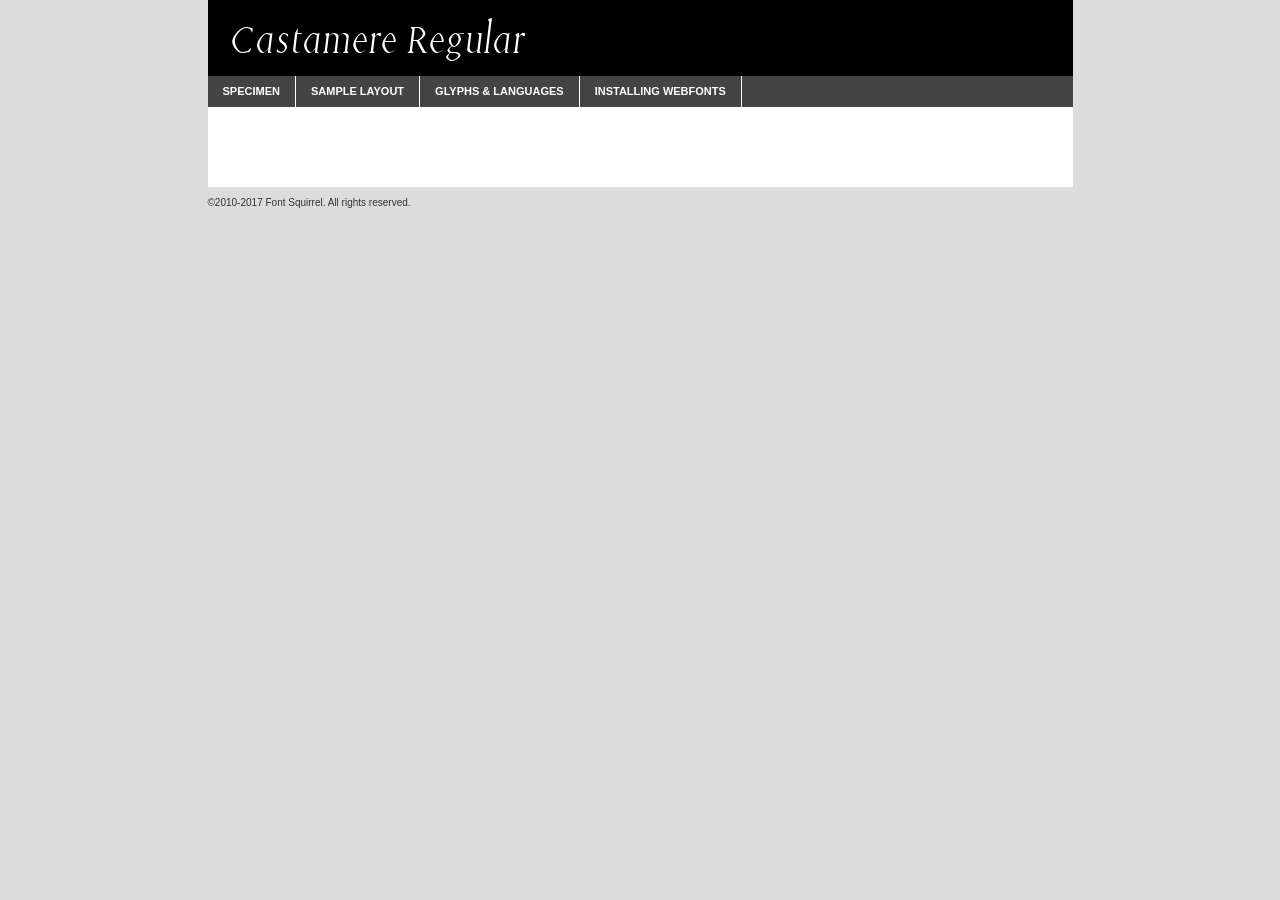
<file: fonts/castamere_regular-demo.html>
<!DOCTYPE html PUBLIC "-//W3C//DTD XHTML 1.0 Transitional//EN"
	"http://www.w3.org/TR/xhtml1/DTD/xhtml1-transitional.dtd">

<html xmlns="http://www.w3.org/1999/xhtml" xml:lang="en" lang="en">
<head>
	<meta http-equiv="Content-Type" content="text/html; charset=utf-8" />
	<script src="http://ajax.googleapis.com/ajax/libs/jquery/1.7.2/jquery.min.js" type="text/javascript" charset="utf-8"></script>
	<script type="text/javascript">
	(function($){$.fn.easyTabs=function(option){var param=jQuery.extend({fadeSpeed:"fast",defaultContent:1,activeClass:'active'},option);$(this).each(function(){var thisId="#"+this.id;if(param.defaultContent==''){param.defaultContent=1;}
	if(typeof param.defaultContent=="number")
	{var defaultTab=$(thisId+" .tabs li:eq("+(param.defaultContent-1)+") a").attr('href').substr(1);}else{var defaultTab=param.defaultContent;}
	$(thisId+" .tabs li a").each(function(){var tabToHide=$(this).attr('href').substr(1);$("#"+tabToHide).addClass('easytabs-tab-content');});hideAll();changeContent(defaultTab);function hideAll(){$(thisId+" .easytabs-tab-content").hide();}
	function changeContent(tabId){hideAll();$(thisId+" .tabs li").removeClass(param.activeClass);$(thisId+" .tabs li a[href=#"+tabId+"]").closest('li').addClass(param.activeClass);if(param.fadeSpeed!="none")
	{$(thisId+" #"+tabId).fadeIn(param.fadeSpeed);}else{$(thisId+" #"+tabId).show();}}
	$(thisId+" .tabs li").click(function(){var tabId=$(this).find('a').attr('href').substr(1);changeContent(tabId);return false;});});}})(jQuery);
	</script>
	<link rel="stylesheet" href="specimen_files/specimen_stylesheet.css" type="text/css" charset="utf-8" />
	<link rel="stylesheet" href="stylesheet.css" type="text/css" charset="utf-8" />

	<style type="text/css">
					body{
				font-family: 'castamereregular';
							}
		</style>

	<title>Castamere Regular Specimen</title>
	
	
	<script type="text/javascript" charset="utf-8">
		$(document).ready(function() {
			$('#container').easyTabs({defaultContent:1});
		});
	</script>
</head>

<body>
<div id="container">
	<div id="header">
		Castamere Regular	</div>
	<ul class="tabs">
		<li><a href="#specimen">Specimen</a></li>
		<li><a href="#layout">Sample Layout</a></li>
				<li><a href="#glyphs">Glyphs &amp; Languages</a></li>
		<li><a href="#installing">Installing Webfonts</a></li>
		
	</ul>
	
	<div id="main_content">

		
			<div id="specimen">
		
				<div class="section">
					<div class="grid12 firstcol">
						<div class="huge">AaBb</div>
					</div>
				</div>
		
				<div class="section">
					<div class="glyph_range">A&#x200B;B&#x200b;C&#x200b;D&#x200b;E&#x200b;F&#x200b;G&#x200b;H&#x200b;I&#x200b;J&#x200b;K&#x200b;L&#x200b;M&#x200b;N&#x200b;O&#x200b;P&#x200b;Q&#x200b;R&#x200b;S&#x200b;T&#x200b;U&#x200b;V&#x200b;W&#x200b;X&#x200b;Y&#x200b;Z&#x200b;a&#x200b;b&#x200b;c&#x200b;d&#x200b;e&#x200b;f&#x200b;g&#x200b;h&#x200b;i&#x200b;j&#x200b;k&#x200b;l&#x200b;m&#x200b;n&#x200b;o&#x200b;p&#x200b;q&#x200b;r&#x200b;s&#x200b;t&#x200b;u&#x200b;v&#x200b;w&#x200b;x&#x200b;y&#x200b;z&#x200b;1&#x200b;2&#x200b;3&#x200b;4&#x200b;5&#x200b;6&#x200b;7&#x200b;8&#x200b;9&#x200b;0&#x200b;&amp;&#x200b;.&#x200b;,&#x200b;?&#x200b;!&#x200b;&#64;&#x200b;(&#x200b;)&#x200b;#&#x200b;$&#x200b;%&#x200b;*&#x200b;+&#x200b;-&#x200b;=&#x200b;:&#x200b;;</div>
				</div>
				<div class="section">
					<div class="grid12 firstcol">
						<table class="sample_table">
							<tr><td>10</td><td class="size10">abcdefghijklmnopqrstuvwxyzABCDEFGHIJKLMNOPQRSTUVWXYZ0123456789abcdefghijklmnopqrstuvwxyzABCDEFGHIJKLMNOPQRSTUVWXYZ0123456789abcdefghijklmnopqrstuvwxyzABCDEFGHIJKLMNOPQRSTUVWXYZ</td></tr>
							<tr><td>11</td><td class="size11">abcdefghijklmnopqrstuvwxyzABCDEFGHIJKLMNOPQRSTUVWXYZ0123456789abcdefghijklmnopqrstuvwxyzABCDEFGHIJKLMNOPQRSTUVWXYZ0123456789abcdefghijklmnopqrstuvwxyzABCDEFGHIJKLMNOPQRSTUVWXYZ</td></tr>
							<tr><td>12</td><td class="size12">abcdefghijklmnopqrstuvwxyzABCDEFGHIJKLMNOPQRSTUVWXYZ0123456789abcdefghijklmnopqrstuvwxyzABCDEFGHIJKLMNOPQRSTUVWXYZ0123456789abcdefghijklmnopqrstuvwxyzABCDEFGHIJKLMNOPQRSTUVWXYZ</td></tr>
							<tr><td>13</td><td class="size13">abcdefghijklmnopqrstuvwxyzABCDEFGHIJKLMNOPQRSTUVWXYZ0123456789abcdefghijklmnopqrstuvwxyzABCDEFGHIJKLMNOPQRSTUVWXYZ0123456789abcdefghijklmnopqrstuvwxyzABCDEFGHIJKLMNOPQRSTUVWXYZ</td></tr>
							<tr><td>14</td><td class="size14">abcdefghijklmnopqrstuvwxyzABCDEFGHIJKLMNOPQRSTUVWXYZ0123456789abcdefghijklmnopqrstuvwxyzABCDEFGHIJKLMNOPQRSTUVWXYZ0123456789abcdefghijklmnopqrstuvwxyzABCDEFGHIJKLMNOPQRSTUVWXYZ</td></tr>
							<tr><td>16</td><td class="size16">abcdefghijklmnopqrstuvwxyzABCDEFGHIJKLMNOPQRSTUVWXYZ0123456789abcdefghijklmnopqrstuvwxyzABCDEFGHIJKLMNOPQRSTUVWXYZ</td></tr>
							<tr><td>18</td><td class="size18">abcdefghijklmnopqrstuvwxyzABCDEFGHIJKLMNOPQRSTUVWXYZ0123456789abcdefghijklmnopqrstuvwxyzABCDEFGHIJKLMNOPQRSTUVWXYZ</td></tr>
							<tr><td>20</td><td class="size20">abcdefghijklmnopqrstuvwxyzABCDEFGHIJKLMNOPQRSTUVWXYZ0123456789abcdefghijklmnopqrstuvwxyzABCDEFGHIJKLMNOPQRSTUVWXYZ</td></tr>
							<tr><td>24</td><td class="size24">abcdefghijklmnopqrstuvwxyzABCDEFGHIJKLMNOPQRSTUVWXYZ0123456789abcdefghijklmnopqrstuvwxyzABCDEFGHIJKLMNOPQRSTUVWXYZ</td></tr>
							<tr><td>30</td><td class="size30">abcdefghijklmnopqrstuvwxyzABCDEFGHIJKLMNOPQRSTUVWXYZ0123456789abcdefghijklmnopqrstuvwxyzABCDEFGHIJKLMNOPQRSTUVWXYZ</td></tr>
							<tr><td>36</td><td class="size36">abcdefghijklmnopqrstuvwxyzABCDEFGHIJKLMNOPQRSTUVWXYZ0123456789abcdefghijklmnopqrstuvwxyzABCDEFGHIJKLMNOPQRSTUVWXYZ</td></tr>
							<tr><td>48</td><td class="size48">abcdefghijklmnopqrstuvwxyzABCDEFGHIJKLMNOPQRSTUVWXYZ0123456789abcdefghijklmnopqrstuvwxyzABCDEFGHIJKLMNOPQRSTUVWXYZ</td></tr>
							<tr><td>60</td><td class="size60">abcdefghijklmnopqrstuvwxyzABCDEFGHIJKLMNOPQRSTUVWXYZ0123456789abcdefghijklmnopqrstuvwxyzABCDEFGHIJKLMNOPQRSTUVWXYZ</td></tr>
							<tr><td>72</td><td class="size72">abcdefghijklmnopqrstuvwxyzABCDEFGHIJKLMNOPQRSTUVWXYZ0123456789abcdefghijklmnopqrstuvwxyzABCDEFGHIJKLMNOPQRSTUVWXYZ</td></tr>
							<tr><td>90</td><td class="size90">abcdefghijklmnopqrstuvwxyzABCDEFGHIJKLMNOPQRSTUVWXYZ0123456789abcdefghijklmnopqrstuvwxyzABCDEFGHIJKLMNOPQRSTUVWXYZ</td></tr>
						</table>
				
					</div>
			
				</div>
		
		
		
								<div class="section" id="bodycomparison">


										<div id="xheight">
				<div class="fontbody">&#x25FC;&#x25FC;&#x25FC;&#x25FC;&#x25FC;&#x25FC;&#x25FC;&#x25FC;&#x25FC;&#x25FC;&#x25FC;&#x25FC;&#x25FC;&#x25FC;&#x25FC;&#x25FC;&#x25FC;&#x25FC;&#x25FC;&#x25FC;&#x25FC;&#x25FC;&#x25FC;&#x25FC;&#x25FC;&#x25FC;&#x25FC;&#x25FC;&#x25FC;&#x25FC;&#x25FC;&#x25FC;&#x25FC;&#x25FC;&#x25FC;&#x25FC;&#x25FC;&#x25FC;&#x25FC;&#x25FC;&#x25FC;&#x25FC;&#x25FC;&#x25FC;&#x25FC;&#x25FC;&#x25FC;&#x25FC;&#x25FC;&#x25FC;&#x25FC;&#x25FC;&#x25FC;&#x25FC;&#x25FC;&#x25FC;&#x25FC;&#x25FC;&#x25FC;&#x25FC;&#x25FC;&#x25FC;&#x25FC;&#x25FC;&#x25FC;&#x25FC;&#x25FC;&#x25FC;&#x25FC;&#x25FC;&#x25FC;&#x25FC;&#x25FC;&#x25FC;&#x25FC;&#x25FC;&#x25FC;&#x25FC;&#x25FC;&#x25FC;&#x25FC;&#x25FC;&#x25FC;&#x25FC;&#x25FC;&#x25FC;&#x25FC;&#x25FC;&#x25FC;&#x25FC;&#x25FC;&#x25FC;&#x25FC;&#x25FC;&#x25FC;&#x25FC;&#x25FC;&#x25FC;&#x25FC;body</div><div class="arialbody">body</div><div class="verdanabody">body</div><div class="georgiabody">body</div></div>
										<div class="fontbody" style="z-index:1">
											body<span>Castamere Regular</span>
										</div>
										<div class="arialbody" style="z-index:1">
											body<span>Arial</span>
										</div>
										<div class="verdanabody" style="z-index:1">
											body<span>Verdana</span>
										</div>
										<div class="georgiabody" style="z-index:1">
											body<span>Georgia</span>
										</div>



								</div>
		
		
				<div class="section psample psample_row1" id="">
					
					<div class="grid2 firstcol">
						<p class="size10"><span>10.</span>Aenean lacinia bibendum nulla sed consectetur. Fusce dapibus, tellus ac cursus commodo, tortor mauris condimentum nibh, ut fermentum massa justo sit amet risus. Nullam id dolor id nibh ultricies vehicula ut id elit. Cum sociis natoque penatibus et magnis dis parturient montes, nascetur ridiculus mus. Nulla vitae elit libero, a pharetra augue.</p>
			
					</div>
					<div class="grid3">
						<p class="size11"><span>11.</span>Aenean lacinia bibendum nulla sed consectetur. Fusce dapibus, tellus ac cursus commodo, tortor mauris condimentum nibh, ut fermentum massa justo sit amet risus. Nullam id dolor id nibh ultricies vehicula ut id elit. Cum sociis natoque penatibus et magnis dis parturient montes, nascetur ridiculus mus. Nulla vitae elit libero, a pharetra augue.</p>
			
					</div>
					<div class="grid3">
						<p class="size12"><span>12.</span>Aenean lacinia bibendum nulla sed consectetur. Fusce dapibus, tellus ac cursus commodo, tortor mauris condimentum nibh, ut fermentum massa justo sit amet risus. Nullam id dolor id nibh ultricies vehicula ut id elit. Cum sociis natoque penatibus et magnis dis parturient montes, nascetur ridiculus mus. Nulla vitae elit libero, a pharetra augue.</p>
			
					</div>
					<div class="grid4">
						<p class="size13"><span>13.</span>Aenean lacinia bibendum nulla sed consectetur. Fusce dapibus, tellus ac cursus commodo, tortor mauris condimentum nibh, ut fermentum massa justo sit amet risus. Nullam id dolor id nibh ultricies vehicula ut id elit. Cum sociis natoque penatibus et magnis dis parturient montes, nascetur ridiculus mus. Nulla vitae elit libero, a pharetra augue.</p>
			
					</div>
					<div class="white_blend"></div>
					
				</div>
				<div class="section psample psample_row2" id="">
					<div class="grid3 firstcol">
						<p class="size14"><span>14.</span>Aenean lacinia bibendum nulla sed consectetur. Fusce dapibus, tellus ac cursus commodo, tortor mauris condimentum nibh, ut fermentum massa justo sit amet risus. Nullam id dolor id nibh ultricies vehicula ut id elit. Cum sociis natoque penatibus et magnis dis parturient montes, nascetur ridiculus mus. Nulla vitae elit libero, a pharetra augue.</p>
			
					</div>
					<div class="grid4">
						<p class="size16"><span>16.</span>Aenean lacinia bibendum nulla sed consectetur. Fusce dapibus, tellus ac cursus commodo, tortor mauris condimentum nibh, ut fermentum massa justo sit amet risus. Nullam id dolor id nibh ultricies vehicula ut id elit. Cum sociis natoque penatibus et magnis dis parturient montes, nascetur ridiculus mus. Nulla vitae elit libero, a pharetra augue.</p>
			
					</div>
					<div class="grid5">
						<p class="size18"><span>18.</span>Aenean lacinia bibendum nulla sed consectetur. Fusce dapibus, tellus ac cursus commodo, tortor mauris condimentum nibh, ut fermentum massa justo sit amet risus. Nullam id dolor id nibh ultricies vehicula ut id elit. Cum sociis natoque penatibus et magnis dis parturient montes, nascetur ridiculus mus. Nulla vitae elit libero, a pharetra augue.</p>
			
					</div>

					<div class="white_blend"></div>

				</div>
				
				<div class="section psample psample_row3" id="">
					<div class="grid5 firstcol">
						<p class="size20"><span>20.</span>Aenean lacinia bibendum nulla sed consectetur. Fusce dapibus, tellus ac cursus commodo, tortor mauris condimentum nibh, ut fermentum massa justo sit amet risus. Nullam id dolor id nibh ultricies vehicula ut id elit. Cum sociis natoque penatibus et magnis dis parturient montes, nascetur ridiculus mus. Nulla vitae elit libero, a pharetra augue.</p>
					</div>
					<div class="grid7">
						<p class="size24"><span>24.</span>Aenean lacinia bibendum nulla sed consectetur. Fusce dapibus, tellus ac cursus commodo, tortor mauris condimentum nibh, ut fermentum massa justo sit amet risus. Nullam id dolor id nibh ultricies vehicula ut id elit. Cum sociis natoque penatibus et magnis dis parturient montes, nascetur ridiculus mus. Nulla vitae elit libero, a pharetra augue.</p>
					</div>
					
					<div class="white_blend"></div>
					
				</div>
				
				<div class="section psample psample_row4" id="">
					<div class="grid12 firstcol">
						<p class="size30"><span>30.</span>Aenean lacinia bibendum nulla sed consectetur. Fusce dapibus, tellus ac cursus commodo, tortor mauris condimentum nibh, ut fermentum massa justo sit amet risus. Nullam id dolor id nibh ultricies vehicula ut id elit. Cum sociis natoque penatibus et magnis dis parturient montes, nascetur ridiculus mus. Nulla vitae elit libero, a pharetra augue.</p>
					</div>
					<div class="white_blend"></div>
					
				</div>
				
				
				
				<div class="section psample psample_row1 fullreverse">
					<div class="grid2 firstcol">
						<p class="size10"><span>10.</span>Aenean lacinia bibendum nulla sed consectetur. Fusce dapibus, tellus ac cursus commodo, tortor mauris condimentum nibh, ut fermentum massa justo sit amet risus. Nullam id dolor id nibh ultricies vehicula ut id elit. Cum sociis natoque penatibus et magnis dis parturient montes, nascetur ridiculus mus. Nulla vitae elit libero, a pharetra augue.</p>
			
					</div>
					<div class="grid3">
						<p class="size11"><span>11.</span>Aenean lacinia bibendum nulla sed consectetur. Fusce dapibus, tellus ac cursus commodo, tortor mauris condimentum nibh, ut fermentum massa justo sit amet risus. Nullam id dolor id nibh ultricies vehicula ut id elit. Cum sociis natoque penatibus et magnis dis parturient montes, nascetur ridiculus mus. Nulla vitae elit libero, a pharetra augue.</p>
			
					</div>
					<div class="grid3">
						<p class="size12"><span>12.</span>Aenean lacinia bibendum nulla sed consectetur. Fusce dapibus, tellus ac cursus commodo, tortor mauris condimentum nibh, ut fermentum massa justo sit amet risus. Nullam id dolor id nibh ultricies vehicula ut id elit. Cum sociis natoque penatibus et magnis dis parturient montes, nascetur ridiculus mus. Nulla vitae elit libero, a pharetra augue.</p>
			
					</div>
					<div class="grid4">
						<p class="size13"><span>13.</span>Aenean lacinia bibendum nulla sed consectetur. Fusce dapibus, tellus ac cursus commodo, tortor mauris condimentum nibh, ut fermentum massa justo sit amet risus. Nullam id dolor id nibh ultricies vehicula ut id elit. Cum sociis natoque penatibus et magnis dis parturient montes, nascetur ridiculus mus. Nulla vitae elit libero, a pharetra augue.</p>
			
					</div>
					<div class="black_blend"></div>
					
				</div>
				
				<div class="section psample psample_row2 fullreverse">
					<div class="grid3 firstcol">
						<p class="size14"><span>14.</span>Aenean lacinia bibendum nulla sed consectetur. Fusce dapibus, tellus ac cursus commodo, tortor mauris condimentum nibh, ut fermentum massa justo sit amet risus. Nullam id dolor id nibh ultricies vehicula ut id elit. Cum sociis natoque penatibus et magnis dis parturient montes, nascetur ridiculus mus. Nulla vitae elit libero, a pharetra augue.</p>
			
					</div>
					<div class="grid4">
						<p class="size16"><span>16.</span>Aenean lacinia bibendum nulla sed consectetur. Fusce dapibus, tellus ac cursus commodo, tortor mauris condimentum nibh, ut fermentum massa justo sit amet risus. Nullam id dolor id nibh ultricies vehicula ut id elit. Cum sociis natoque penatibus et magnis dis parturient montes, nascetur ridiculus mus. Nulla vitae elit libero, a pharetra augue.</p>
			
					</div>
					<div class="grid5">
						<p class="size18"><span>18.</span>Aenean lacinia bibendum nulla sed consectetur. Fusce dapibus, tellus ac cursus commodo, tortor mauris condimentum nibh, ut fermentum massa justo sit amet risus. Nullam id dolor id nibh ultricies vehicula ut id elit. Cum sociis natoque penatibus et magnis dis parturient montes, nascetur ridiculus mus. Nulla vitae elit libero, a pharetra augue.</p>
			
					</div>
					<div class="black_blend"></div>

				</div>
				
				<div class="section psample fullreverse psample_row3" id="">
					<div class="grid5 firstcol">
						<p class="size20"><span>20.</span>Aenean lacinia bibendum nulla sed consectetur. Fusce dapibus, tellus ac cursus commodo, tortor mauris condimentum nibh, ut fermentum massa justo sit amet risus. Nullam id dolor id nibh ultricies vehicula ut id elit. Cum sociis natoque penatibus et magnis dis parturient montes, nascetur ridiculus mus. Nulla vitae elit libero, a pharetra augue.</p>
					</div>
					<div class="grid7">
						<p class="size24"><span>24.</span>Aenean lacinia bibendum nulla sed consectetur. Fusce dapibus, tellus ac cursus commodo, tortor mauris condimentum nibh, ut fermentum massa justo sit amet risus. Nullam id dolor id nibh ultricies vehicula ut id elit. Cum sociis natoque penatibus et magnis dis parturient montes, nascetur ridiculus mus. Nulla vitae elit libero, a pharetra augue.</p>
					</div>
					
					<div class="black_blend"></div>
					
				</div>
				
				<div class="section psample fullreverse psample_row4" id="" style="border-bottom: 20px #000 solid;">
					<div class="grid12 firstcol">
						<p class="size30"><span>30.</span>Aenean lacinia bibendum nulla sed consectetur. Fusce dapibus, tellus ac cursus commodo, tortor mauris condimentum nibh, ut fermentum massa justo sit amet risus. Nullam id dolor id nibh ultricies vehicula ut id elit. Cum sociis natoque penatibus et magnis dis parturient montes, nascetur ridiculus mus. Nulla vitae elit libero, a pharetra augue.</p>
					</div>
					<div class="black_blend"></div>
					
				</div>
				
				
				
				
			</div>
			
			<div id="layout">
				
				<div class="section">
					
					<div class="grid12 firstcol">
						<h1>Lorem Ipsum Dolor</h1>
						<h2>Etiam porta sem malesuada magna mollis euismod</h2>
						
						<p class="byline">By <a href="#link">Aenean Lacinia</a></p>
					</div>
				</div>
				<div class="section">
					<div class="grid8 firstcol">
						<p class="large">Donec sed odio dui. Morbi leo risus, porta ac consectetur ac, vestibulum at eros. Fusce dapibus, tellus ac cursus commodo, tortor mauris condimentum nibh, ut fermentum massa justo sit amet risus. </p>

						
						<h3>Pellentesque ornare sem</h3>

						<p>Maecenas sed diam eget risus varius blandit sit amet non magna. Maecenas faucibus mollis interdum. Donec ullamcorper nulla non metus auctor fringilla. Nullam id dolor id nibh ultricies vehicula ut id elit. Nullam id dolor id nibh ultricies vehicula ut id elit. </p>

						<p>Aenean eu leo quam. Pellentesque ornare sem lacinia quam venenatis vestibulum. Lorem ipsum dolor sit amet, consectetur adipiscing elit. Cum sociis natoque penatibus et magnis dis parturient montes, nascetur ridiculus mus. </p>

						<p>Nulla vitae elit libero, a pharetra augue. Praesent commodo cursus magna, vel scelerisque nisl consectetur et. Aenean lacinia bibendum nulla sed consectetur. </p>

						<p>Nullam quis risus eget urna mollis ornare vel eu leo. Nullam quis risus eget urna mollis ornare vel eu leo. Maecenas sed diam eget risus varius blandit sit amet non magna. Donec ullamcorper nulla non metus auctor fringilla. </p>

						<h3>Cras mattis consectetur</h3>

						<p>Aenean eu leo quam. Pellentesque ornare sem lacinia quam venenatis vestibulum. Aenean lacinia bibendum nulla sed consectetur. Integer posuere erat a ante venenatis dapibus posuere velit aliquet. Cras mattis consectetur purus sit amet fermentum. </p>

						<p>Nullam id dolor id nibh ultricies vehicula ut id elit. Nullam quis risus eget urna mollis ornare vel eu leo. Cras mattis consectetur purus sit amet fermentum.</p>
					</div>
					
					<div class="grid4 sidebar">
						
						<div class="box reverse">
							<p class="last">Nullam quis risus eget urna mollis ornare vel eu leo. Donec ullamcorper nulla non metus auctor fringilla. Cras mattis consectetur purus sit amet fermentum. Sed posuere consectetur est at lobortis. Lorem ipsum dolor sit amet, consectetur adipiscing elit. </p>
						</div>
						
						<p class="caption">Maecenas sed diam eget risus varius.</p>

						<p>Vestibulum id ligula porta felis euismod semper. Integer posuere erat a ante venenatis dapibus posuere velit aliquet. Vestibulum id ligula porta felis euismod semper. Sed posuere consectetur est at lobortis. Maecenas sed diam eget risus varius blandit sit amet non magna. Fusce dapibus, tellus ac cursus commodo, tortor mauris condimentum nibh, ut fermentum massa justo sit amet risus. </p>

					

						<p>Duis mollis, est non commodo luctus, nisi erat porttitor ligula, eget lacinia odio sem nec elit. Aenean lacinia bibendum nulla sed consectetur. Vivamus sagittis lacus vel augue laoreet rutrum faucibus dolor auctor. Aenean lacinia bibendum nulla sed consectetur. Nullam quis risus eget urna mollis ornare vel eu leo. </p>

						<p>Praesent commodo cursus magna, vel scelerisque nisl consectetur et. Donec ullamcorper nulla non metus auctor fringilla. Maecenas faucibus mollis interdum. Fusce dapibus, tellus ac cursus commodo, tortor mauris condimentum nibh, ut fermentum massa justo sit amet risus. </p>

					</div>
				</div>
				
			</div>


			



		<div id="glyphs">
			<div class="section">
				<div class="grid12 firstcol">
			
				<h1>Language Support</h1>
				<p>The subset of Castamere Regular in this kit supports the following languages:<br />
			
					Albanian, Basque, Breton, Chamorro, Dutch, English, Finnish, Frisian, Galician, Italian, Malagasy, Portuguese, Spanish, Alsatian, Aragonese, Arapaho, Arrernte, Asturian, Aymara, Bislama, Cebuano, Corsican, Fijian, French_creole, Gilbertese, Haitian_creole, Hiligaynon, Hmong, Hopi, Ibanag, Iloko_ilokano, Indonesian, Interglossa_glosa, Interlingua, Irish_gaelic, Jerriais, Lojban, Lombard, Luxembourgeois, Manx, Mohawk, Norfolk_pitcairnese, Occitan, Oromo, Pangasinan, Papiamento, Piedmontese, Potawatomi, Rhaeto-romance, Romansh, Rotokas, Sami_lule, Sardinian, Scots_gaelic, Seychelles_creole, Shona, Sicilian, Somali, Southern_ndebele, Swahili, Swati_swazi, Tagalog_filipino_pilipino, Tetum, Tok_pisin, Uyghur_latinized, Volapuk, Walloon, Warlpiri, Xhosa, Yapese, Zulu, Latinbasic, Demo				</p>
				<h1>Glyph Chart</h1>
				<p>The subset of Castamere Regular in this kit includes all the glyphs listed below. Unicode entities are included above each glyph to help you insert individual characters into your layout.</p>
				<div id="glyph_chart">
			
																														 <div><p>&amp;#32;</p>&#32;</div>
																				 <div><p>&amp;#33;</p>&#33;</div>
																				 <div><p>&amp;#34;</p>&#34;</div>
																				 <div><p>&amp;#35;</p>&#35;</div>
																				 <div><p>&amp;#36;</p>&#36;</div>
																				 <div><p>&amp;#37;</p>&#37;</div>
																				 <div><p>&amp;#38;</p>&#38;</div>
																				 <div><p>&amp;#39;</p>&#39;</div>
																				 <div><p>&amp;#40;</p>&#40;</div>
																				 <div><p>&amp;#41;</p>&#41;</div>
																				 <div><p>&amp;#42;</p>&#42;</div>
																				 <div><p>&amp;#43;</p>&#43;</div>
																				 <div><p>&amp;#44;</p>&#44;</div>
																				 <div><p>&amp;#45;</p>&#45;</div>
																				 <div><p>&amp;#46;</p>&#46;</div>
																				 <div><p>&amp;#47;</p>&#47;</div>
																				 <div><p>&amp;#48;</p>&#48;</div>
																				 <div><p>&amp;#49;</p>&#49;</div>
																				 <div><p>&amp;#50;</p>&#50;</div>
																				 <div><p>&amp;#51;</p>&#51;</div>
																				 <div><p>&amp;#52;</p>&#52;</div>
																				 <div><p>&amp;#53;</p>&#53;</div>
																				 <div><p>&amp;#54;</p>&#54;</div>
																				 <div><p>&amp;#55;</p>&#55;</div>
																				 <div><p>&amp;#56;</p>&#56;</div>
																				 <div><p>&amp;#57;</p>&#57;</div>
																				 <div><p>&amp;#58;</p>&#58;</div>
																				 <div><p>&amp;#59;</p>&#59;</div>
																				 <div><p>&amp;#61;</p>&#61;</div>
																				 <div><p>&amp;#63;</p>&#63;</div>
																				 <div><p>&amp;#65;</p>&#65;</div>
																				 <div><p>&amp;#66;</p>&#66;</div>
																				 <div><p>&amp;#67;</p>&#67;</div>
																				 <div><p>&amp;#68;</p>&#68;</div>
																				 <div><p>&amp;#69;</p>&#69;</div>
																				 <div><p>&amp;#70;</p>&#70;</div>
																				 <div><p>&amp;#71;</p>&#71;</div>
																				 <div><p>&amp;#72;</p>&#72;</div>
																				 <div><p>&amp;#73;</p>&#73;</div>
																				 <div><p>&amp;#74;</p>&#74;</div>
																				 <div><p>&amp;#75;</p>&#75;</div>
																				 <div><p>&amp;#76;</p>&#76;</div>
																				 <div><p>&amp;#77;</p>&#77;</div>
																				 <div><p>&amp;#78;</p>&#78;</div>
																				 <div><p>&amp;#79;</p>&#79;</div>
																				 <div><p>&amp;#80;</p>&#80;</div>
																				 <div><p>&amp;#81;</p>&#81;</div>
																				 <div><p>&amp;#82;</p>&#82;</div>
																				 <div><p>&amp;#83;</p>&#83;</div>
																				 <div><p>&amp;#84;</p>&#84;</div>
																				 <div><p>&amp;#85;</p>&#85;</div>
																				 <div><p>&amp;#86;</p>&#86;</div>
																				 <div><p>&amp;#87;</p>&#87;</div>
																				 <div><p>&amp;#88;</p>&#88;</div>
																				 <div><p>&amp;#89;</p>&#89;</div>
																				 <div><p>&amp;#90;</p>&#90;</div>
																				 <div><p>&amp;#91;</p>&#91;</div>
																				 <div><p>&amp;#92;</p>&#92;</div>
																				 <div><p>&amp;#93;</p>&#93;</div>
																				 <div><p>&amp;#94;</p>&#94;</div>
																				 <div><p>&amp;#95;</p>&#95;</div>
																				 <div><p>&amp;#96;</p>&#96;</div>
																				 <div><p>&amp;#97;</p>&#97;</div>
																				 <div><p>&amp;#98;</p>&#98;</div>
																				 <div><p>&amp;#99;</p>&#99;</div>
																				 <div><p>&amp;#100;</p>&#100;</div>
																				 <div><p>&amp;#101;</p>&#101;</div>
																				 <div><p>&amp;#102;</p>&#102;</div>
																				 <div><p>&amp;#103;</p>&#103;</div>
																				 <div><p>&amp;#104;</p>&#104;</div>
																				 <div><p>&amp;#105;</p>&#105;</div>
																				 <div><p>&amp;#106;</p>&#106;</div>
																				 <div><p>&amp;#107;</p>&#107;</div>
																				 <div><p>&amp;#108;</p>&#108;</div>
																				 <div><p>&amp;#109;</p>&#109;</div>
																				 <div><p>&amp;#110;</p>&#110;</div>
																				 <div><p>&amp;#111;</p>&#111;</div>
																				 <div><p>&amp;#112;</p>&#112;</div>
																				 <div><p>&amp;#113;</p>&#113;</div>
																				 <div><p>&amp;#114;</p>&#114;</div>
																				 <div><p>&amp;#115;</p>&#115;</div>
																				 <div><p>&amp;#116;</p>&#116;</div>
																				 <div><p>&amp;#117;</p>&#117;</div>
																				 <div><p>&amp;#118;</p>&#118;</div>
																				 <div><p>&amp;#119;</p>&#119;</div>
																				 <div><p>&amp;#120;</p>&#120;</div>
																				 <div><p>&amp;#121;</p>&#121;</div>
																				 <div><p>&amp;#122;</p>&#122;</div>
																				 <div><p>&amp;#123;</p>&#123;</div>
																				 <div><p>&amp;#124;</p>&#124;</div>
																				 <div><p>&amp;#125;</p>&#125;</div>
																				 <div><p>&amp;#126;</p>&#126;</div>
																				 <div><p>&amp;#160;</p>&#160;</div>
																				 <div><p>&amp;#161;</p>&#161;</div>
																				 <div><p>&amp;#162;</p>&#162;</div>
																				 <div><p>&amp;#171;</p>&#171;</div>
																				 <div><p>&amp;#173;</p>&#173;</div>
																				 <div><p>&amp;#180;</p>&#180;</div>
																				 <div><p>&amp;#183;</p>&#183;</div>
																				 <div><p>&amp;#187;</p>&#187;</div>
																				 <div><p>&amp;#191;</p>&#191;</div>
																				 <div><p>&amp;#192;</p>&#192;</div>
																				 <div><p>&amp;#193;</p>&#193;</div>
																				 <div><p>&amp;#194;</p>&#194;</div>
																				 <div><p>&amp;#195;</p>&#195;</div>
																				 <div><p>&amp;#196;</p>&#196;</div>
																				 <div><p>&amp;#197;</p>&#197;</div>
																				 <div><p>&amp;#199;</p>&#199;</div>
																				 <div><p>&amp;#200;</p>&#200;</div>
																				 <div><p>&amp;#201;</p>&#201;</div>
																				 <div><p>&amp;#202;</p>&#202;</div>
																				 <div><p>&amp;#203;</p>&#203;</div>
																				 <div><p>&amp;#204;</p>&#204;</div>
																				 <div><p>&amp;#205;</p>&#205;</div>
																				 <div><p>&amp;#206;</p>&#206;</div>
																				 <div><p>&amp;#207;</p>&#207;</div>
																				 <div><p>&amp;#209;</p>&#209;</div>
																				 <div><p>&amp;#210;</p>&#210;</div>
																				 <div><p>&amp;#211;</p>&#211;</div>
																				 <div><p>&amp;#212;</p>&#212;</div>
																				 <div><p>&amp;#213;</p>&#213;</div>
																				 <div><p>&amp;#214;</p>&#214;</div>
																				 <div><p>&amp;#216;</p>&#216;</div>
																				 <div><p>&amp;#217;</p>&#217;</div>
																				 <div><p>&amp;#218;</p>&#218;</div>
																				 <div><p>&amp;#219;</p>&#219;</div>
																				 <div><p>&amp;#220;</p>&#220;</div>
																				 <div><p>&amp;#221;</p>&#221;</div>
																				 <div><p>&amp;#224;</p>&#224;</div>
																				 <div><p>&amp;#225;</p>&#225;</div>
																				 <div><p>&amp;#226;</p>&#226;</div>
																				 <div><p>&amp;#227;</p>&#227;</div>
																				 <div><p>&amp;#228;</p>&#228;</div>
																				 <div><p>&amp;#229;</p>&#229;</div>
																				 <div><p>&amp;#231;</p>&#231;</div>
																				 <div><p>&amp;#232;</p>&#232;</div>
																				 <div><p>&amp;#233;</p>&#233;</div>
																				 <div><p>&amp;#234;</p>&#234;</div>
																				 <div><p>&amp;#235;</p>&#235;</div>
																				 <div><p>&amp;#236;</p>&#236;</div>
																				 <div><p>&amp;#237;</p>&#237;</div>
																				 <div><p>&amp;#238;</p>&#238;</div>
																				 <div><p>&amp;#239;</p>&#239;</div>
																				 <div><p>&amp;#241;</p>&#241;</div>
																				 <div><p>&amp;#242;</p>&#242;</div>
																				 <div><p>&amp;#243;</p>&#243;</div>
																				 <div><p>&amp;#244;</p>&#244;</div>
																				 <div><p>&amp;#245;</p>&#245;</div>
																				 <div><p>&amp;#246;</p>&#246;</div>
																				 <div><p>&amp;#248;</p>&#248;</div>
																				 <div><p>&amp;#249;</p>&#249;</div>
																				 <div><p>&amp;#250;</p>&#250;</div>
																				 <div><p>&amp;#251;</p>&#251;</div>
																				 <div><p>&amp;#252;</p>&#252;</div>
																				 <div><p>&amp;#253;</p>&#253;</div>
																				 <div><p>&amp;#255;</p>&#255;</div>
																				 <div><p>&amp;#376;</p>&#376;</div>
																				 <div><p>&amp;#710;</p>&#710;</div>
																				 <div><p>&amp;#8192;</p>&#8192;</div>
																				 <div><p>&amp;#8193;</p>&#8193;</div>
																				 <div><p>&amp;#8194;</p>&#8194;</div>
																				 <div><p>&amp;#8195;</p>&#8195;</div>
																				 <div><p>&amp;#8196;</p>&#8196;</div>
																				 <div><p>&amp;#8197;</p>&#8197;</div>
																				 <div><p>&amp;#8198;</p>&#8198;</div>
																				 <div><p>&amp;#8199;</p>&#8199;</div>
																				 <div><p>&amp;#8200;</p>&#8200;</div>
																				 <div><p>&amp;#8201;</p>&#8201;</div>
																				 <div><p>&amp;#8202;</p>&#8202;</div>
																				 <div><p>&amp;#8208;</p>&#8208;</div>
																				 <div><p>&amp;#8209;</p>&#8209;</div>
																				 <div><p>&amp;#8210;</p>&#8210;</div>
																				 <div><p>&amp;#8211;</p>&#8211;</div>
																				 <div><p>&amp;#8212;</p>&#8212;</div>
																				 <div><p>&amp;#8216;</p>&#8216;</div>
																				 <div><p>&amp;#8217;</p>&#8217;</div>
																				 <div><p>&amp;#8220;</p>&#8220;</div>
																				 <div><p>&amp;#8221;</p>&#8221;</div>
																				 <div><p>&amp;#8226;</p>&#8226;</div>
																				 <div><p>&amp;#8230;</p>&#8230;</div>
																				 <div><p>&amp;#8239;</p>&#8239;</div>
																				 <div><p>&amp;#8249;</p>&#8249;</div>
																				 <div><p>&amp;#8250;</p>&#8250;</div>
																				 <div><p>&amp;#8287;</p>&#8287;</div>
																				 <div><p>&amp;#8364;</p>&#8364;</div>
																				 <div><p>&amp;#9724;</p>&#9724;</div>
																																						</div>	
				</div>
		
		
			</div>
		</div>
		
		
		<div id="specs">
			
		</div>
	
		<div id="installing">
			<div class="section">
				<div class="grid7 firstcol">
					<h1>Installing Webfonts</h1>
					
					<p>Webfonts are supported by all major browser platforms but not all in the same way. There are currently four different font formats that must be included in order to target all browsers. This includes TTF, WOFF, EOT and SVG.</p>
					
					<h2>1. Upload your webfonts</h2>
					<p>You must upload your webfont kit to your website. They should be in or near the same directory as your CSS files.</p>
					
					<h2>2. Include the webfont stylesheet</h2>
					<p>A special CSS @font-face declaration helps the various browsers select the appropriate font it needs without causing you a bunch of headaches. Learn more about this syntax by reading the <a href="https://www.fontspring.com/blog/further-hardening-of-the-bulletproof-syntax">Fontspring blog post</a> about it. The code for it is as follows:</p>


<code>
@font-face{ 
	font-family: 'MyWebFont';
	src: url('WebFont.eot');
	src: url('WebFont.eot?#iefix') format('embedded-opentype'),
	     url('WebFont.woff') format('woff'),
	     url('WebFont.ttf') format('truetype'),
	     url('WebFont.svg#webfont') format('svg');
}
</code>

	<p>We've already gone ahead and generated the code for you. All you have to do is link to the stylesheet in your HTML, like this:</p>
	<code>&lt;link rel=&quot;stylesheet&quot; href=&quot;stylesheet.css&quot; type=&quot;text/css&quot; charset=&quot;utf-8&quot; /&gt;</code>

					<h2>3. Modify your own stylesheet</h2>
					<p>To take advantage of your new fonts, you must tell your stylesheet to use them. Look at the original @font-face declaration above and find the property called "font-family." The name linked there will be what you use to reference the font. Prepend that webfont name to the font stack in the "font-family" property, inside the selector you want to change. For example:</p>
<code>p { font-family: 'WebFont', Arial, sans-serif; }</code>

<h2>4. Test</h2>
<p>Getting webfonts to work cross-browser <em>can</em> be tricky. Use the information in the sidebar to help you if you find that fonts aren't loading in a particular browser.</p>
				</div>
				
				<div class="grid5 sidebar">
					<div class="box">
						<h2>Troubleshooting<br />Font-Face Problems</h2>
						<p>Having trouble getting your webfonts to load in your new website? Here are some tips to sort out what might be the problem.</p>

						<h3>Fonts not showing in any browser</h3>

						<p>This sounds like you need to work on the plumbing. You either did not upload the fonts to the correct directory, or you did not link the fonts properly in the CSS. If you've confirmed that all this is correct and you still have a problem, take a look at your .htaccess file and see if requests are getting intercepted.</p>

						<h3>Fonts not loading in iPhone or iPad</h3>

						<p>The most common problem here is that you are serving the fonts from an IIS server. IIS refuses to serve files that have unknown MIME types. If that is the case, you must set the MIME type for SVG to "image/svg+xml" in the server settings. Follow these instructions from Microsoft if you need help.</p>

						<h3>Fonts not loading in Firefox</h3>

						<p>The primary reason for this failure? You are still using a version Firefox older than 3.5. So upgrade already! If that isn't it, then you are very likely serving fonts from a different domain. Firefox requires that all font assets be served from the same domain. Lastly it is possible that you need to add WOFF to your list of MIME types (if you are serving via IIS.)</p>

						<h3>Fonts not loading in IE</h3>

						<p>Are you looking at Internet Explorer on an actual Windows machine or are you cheating by using a service like Adobe BrowserLab? Many of these screenshot services do not render @font-face for IE. Best to test it on a real machine.</p>

						<h3>Fonts not loading in IE9</h3>

						<p>IE9, like Firefox, requires that fonts be served from the same domain as the website. Make sure that is the case.</p>
					</div>
				</div>
			</div>
			
		</div>
	
	</div>
	<div id="footer">
		<p>&copy;2010-2017 Font Squirrel. All rights reserved.</p>
	</div>
</div>
</body>
</html>
</file>
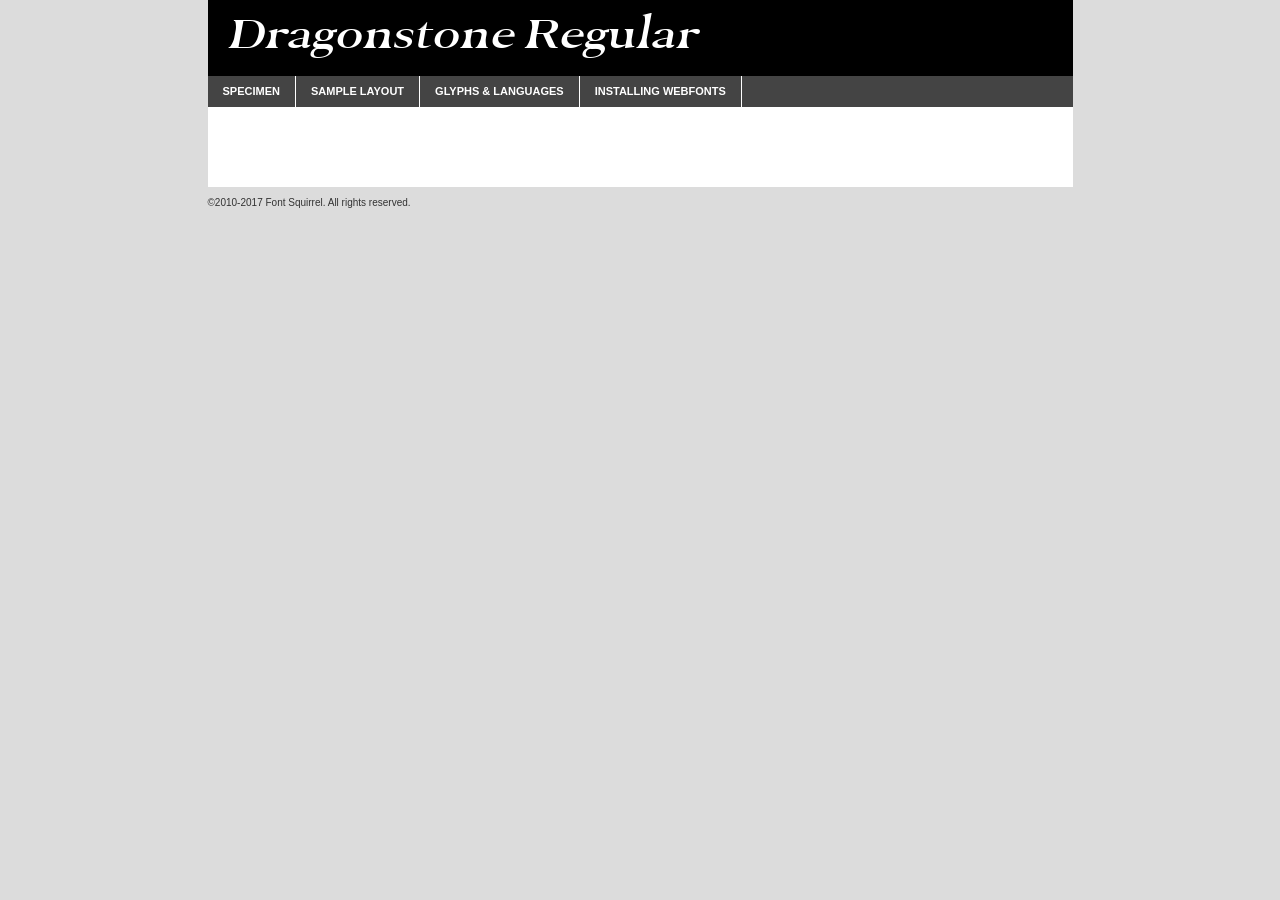
<file: fonts/dragonstone_regular-demo.html>
<!DOCTYPE html PUBLIC "-//W3C//DTD XHTML 1.0 Transitional//EN"
	"http://www.w3.org/TR/xhtml1/DTD/xhtml1-transitional.dtd">

<html xmlns="http://www.w3.org/1999/xhtml" xml:lang="en" lang="en">
<head>
	<meta http-equiv="Content-Type" content="text/html; charset=utf-8" />
	<script src="http://ajax.googleapis.com/ajax/libs/jquery/1.7.2/jquery.min.js" type="text/javascript" charset="utf-8"></script>
	<script type="text/javascript">
	(function($){$.fn.easyTabs=function(option){var param=jQuery.extend({fadeSpeed:"fast",defaultContent:1,activeClass:'active'},option);$(this).each(function(){var thisId="#"+this.id;if(param.defaultContent==''){param.defaultContent=1;}
	if(typeof param.defaultContent=="number")
	{var defaultTab=$(thisId+" .tabs li:eq("+(param.defaultContent-1)+") a").attr('href').substr(1);}else{var defaultTab=param.defaultContent;}
	$(thisId+" .tabs li a").each(function(){var tabToHide=$(this).attr('href').substr(1);$("#"+tabToHide).addClass('easytabs-tab-content');});hideAll();changeContent(defaultTab);function hideAll(){$(thisId+" .easytabs-tab-content").hide();}
	function changeContent(tabId){hideAll();$(thisId+" .tabs li").removeClass(param.activeClass);$(thisId+" .tabs li a[href=#"+tabId+"]").closest('li').addClass(param.activeClass);if(param.fadeSpeed!="none")
	{$(thisId+" #"+tabId).fadeIn(param.fadeSpeed);}else{$(thisId+" #"+tabId).show();}}
	$(thisId+" .tabs li").click(function(){var tabId=$(this).find('a').attr('href').substr(1);changeContent(tabId);return false;});});}})(jQuery);
	</script>
	<link rel="stylesheet" href="specimen_files/specimen_stylesheet.css" type="text/css" charset="utf-8" />
	<link rel="stylesheet" href="stylesheet.css" type="text/css" charset="utf-8" />

	<style type="text/css">
					body{
				font-family: 'dragonstoneregular';
							}
		</style>

	<title>Dragonstone Regular Specimen</title>
	
	
	<script type="text/javascript" charset="utf-8">
		$(document).ready(function() {
			$('#container').easyTabs({defaultContent:1});
		});
	</script>
</head>

<body>
<div id="container">
	<div id="header">
		Dragonstone Regular	</div>
	<ul class="tabs">
		<li><a href="#specimen">Specimen</a></li>
		<li><a href="#layout">Sample Layout</a></li>
				<li><a href="#glyphs">Glyphs &amp; Languages</a></li>
		<li><a href="#installing">Installing Webfonts</a></li>
		
	</ul>
	
	<div id="main_content">

		
			<div id="specimen">
		
				<div class="section">
					<div class="grid12 firstcol">
						<div class="huge">AaBb</div>
					</div>
				</div>
		
				<div class="section">
					<div class="glyph_range">A&#x200B;B&#x200b;C&#x200b;D&#x200b;E&#x200b;F&#x200b;G&#x200b;H&#x200b;I&#x200b;J&#x200b;K&#x200b;L&#x200b;M&#x200b;N&#x200b;O&#x200b;P&#x200b;Q&#x200b;R&#x200b;S&#x200b;T&#x200b;U&#x200b;V&#x200b;W&#x200b;X&#x200b;Y&#x200b;Z&#x200b;a&#x200b;b&#x200b;c&#x200b;d&#x200b;e&#x200b;f&#x200b;g&#x200b;h&#x200b;i&#x200b;j&#x200b;k&#x200b;l&#x200b;m&#x200b;n&#x200b;o&#x200b;p&#x200b;q&#x200b;r&#x200b;s&#x200b;t&#x200b;u&#x200b;v&#x200b;w&#x200b;x&#x200b;y&#x200b;z&#x200b;1&#x200b;2&#x200b;3&#x200b;4&#x200b;5&#x200b;6&#x200b;7&#x200b;8&#x200b;9&#x200b;0&#x200b;&amp;&#x200b;.&#x200b;,&#x200b;?&#x200b;!&#x200b;&#64;&#x200b;(&#x200b;)&#x200b;#&#x200b;$&#x200b;%&#x200b;*&#x200b;+&#x200b;-&#x200b;=&#x200b;:&#x200b;;</div>
				</div>
				<div class="section">
					<div class="grid12 firstcol">
						<table class="sample_table">
							<tr><td>10</td><td class="size10">abcdefghijklmnopqrstuvwxyzABCDEFGHIJKLMNOPQRSTUVWXYZ0123456789abcdefghijklmnopqrstuvwxyzABCDEFGHIJKLMNOPQRSTUVWXYZ0123456789abcdefghijklmnopqrstuvwxyzABCDEFGHIJKLMNOPQRSTUVWXYZ</td></tr>
							<tr><td>11</td><td class="size11">abcdefghijklmnopqrstuvwxyzABCDEFGHIJKLMNOPQRSTUVWXYZ0123456789abcdefghijklmnopqrstuvwxyzABCDEFGHIJKLMNOPQRSTUVWXYZ0123456789abcdefghijklmnopqrstuvwxyzABCDEFGHIJKLMNOPQRSTUVWXYZ</td></tr>
							<tr><td>12</td><td class="size12">abcdefghijklmnopqrstuvwxyzABCDEFGHIJKLMNOPQRSTUVWXYZ0123456789abcdefghijklmnopqrstuvwxyzABCDEFGHIJKLMNOPQRSTUVWXYZ0123456789abcdefghijklmnopqrstuvwxyzABCDEFGHIJKLMNOPQRSTUVWXYZ</td></tr>
							<tr><td>13</td><td class="size13">abcdefghijklmnopqrstuvwxyzABCDEFGHIJKLMNOPQRSTUVWXYZ0123456789abcdefghijklmnopqrstuvwxyzABCDEFGHIJKLMNOPQRSTUVWXYZ0123456789abcdefghijklmnopqrstuvwxyzABCDEFGHIJKLMNOPQRSTUVWXYZ</td></tr>
							<tr><td>14</td><td class="size14">abcdefghijklmnopqrstuvwxyzABCDEFGHIJKLMNOPQRSTUVWXYZ0123456789abcdefghijklmnopqrstuvwxyzABCDEFGHIJKLMNOPQRSTUVWXYZ0123456789abcdefghijklmnopqrstuvwxyzABCDEFGHIJKLMNOPQRSTUVWXYZ</td></tr>
							<tr><td>16</td><td class="size16">abcdefghijklmnopqrstuvwxyzABCDEFGHIJKLMNOPQRSTUVWXYZ0123456789abcdefghijklmnopqrstuvwxyzABCDEFGHIJKLMNOPQRSTUVWXYZ</td></tr>
							<tr><td>18</td><td class="size18">abcdefghijklmnopqrstuvwxyzABCDEFGHIJKLMNOPQRSTUVWXYZ0123456789abcdefghijklmnopqrstuvwxyzABCDEFGHIJKLMNOPQRSTUVWXYZ</td></tr>
							<tr><td>20</td><td class="size20">abcdefghijklmnopqrstuvwxyzABCDEFGHIJKLMNOPQRSTUVWXYZ0123456789abcdefghijklmnopqrstuvwxyzABCDEFGHIJKLMNOPQRSTUVWXYZ</td></tr>
							<tr><td>24</td><td class="size24">abcdefghijklmnopqrstuvwxyzABCDEFGHIJKLMNOPQRSTUVWXYZ0123456789abcdefghijklmnopqrstuvwxyzABCDEFGHIJKLMNOPQRSTUVWXYZ</td></tr>
							<tr><td>30</td><td class="size30">abcdefghijklmnopqrstuvwxyzABCDEFGHIJKLMNOPQRSTUVWXYZ0123456789abcdefghijklmnopqrstuvwxyzABCDEFGHIJKLMNOPQRSTUVWXYZ</td></tr>
							<tr><td>36</td><td class="size36">abcdefghijklmnopqrstuvwxyzABCDEFGHIJKLMNOPQRSTUVWXYZ0123456789abcdefghijklmnopqrstuvwxyzABCDEFGHIJKLMNOPQRSTUVWXYZ</td></tr>
							<tr><td>48</td><td class="size48">abcdefghijklmnopqrstuvwxyzABCDEFGHIJKLMNOPQRSTUVWXYZ0123456789abcdefghijklmnopqrstuvwxyzABCDEFGHIJKLMNOPQRSTUVWXYZ</td></tr>
							<tr><td>60</td><td class="size60">abcdefghijklmnopqrstuvwxyzABCDEFGHIJKLMNOPQRSTUVWXYZ0123456789abcdefghijklmnopqrstuvwxyzABCDEFGHIJKLMNOPQRSTUVWXYZ</td></tr>
							<tr><td>72</td><td class="size72">abcdefghijklmnopqrstuvwxyzABCDEFGHIJKLMNOPQRSTUVWXYZ0123456789abcdefghijklmnopqrstuvwxyzABCDEFGHIJKLMNOPQRSTUVWXYZ</td></tr>
							<tr><td>90</td><td class="size90">abcdefghijklmnopqrstuvwxyzABCDEFGHIJKLMNOPQRSTUVWXYZ0123456789abcdefghijklmnopqrstuvwxyzABCDEFGHIJKLMNOPQRSTUVWXYZ</td></tr>
						</table>
				
					</div>
			
				</div>
		
		
		
								<div class="section" id="bodycomparison">


										<div id="xheight">
				<div class="fontbody">&#x25FC;&#x25FC;&#x25FC;&#x25FC;&#x25FC;&#x25FC;&#x25FC;&#x25FC;&#x25FC;&#x25FC;&#x25FC;&#x25FC;&#x25FC;&#x25FC;&#x25FC;&#x25FC;&#x25FC;&#x25FC;&#x25FC;&#x25FC;&#x25FC;&#x25FC;&#x25FC;&#x25FC;&#x25FC;&#x25FC;&#x25FC;&#x25FC;&#x25FC;&#x25FC;&#x25FC;&#x25FC;&#x25FC;&#x25FC;&#x25FC;&#x25FC;&#x25FC;&#x25FC;&#x25FC;&#x25FC;&#x25FC;&#x25FC;&#x25FC;&#x25FC;&#x25FC;&#x25FC;&#x25FC;&#x25FC;&#x25FC;&#x25FC;&#x25FC;&#x25FC;&#x25FC;&#x25FC;&#x25FC;&#x25FC;&#x25FC;&#x25FC;&#x25FC;&#x25FC;&#x25FC;&#x25FC;&#x25FC;&#x25FC;&#x25FC;&#x25FC;&#x25FC;&#x25FC;&#x25FC;&#x25FC;&#x25FC;&#x25FC;&#x25FC;&#x25FC;&#x25FC;&#x25FC;&#x25FC;&#x25FC;&#x25FC;&#x25FC;&#x25FC;&#x25FC;&#x25FC;&#x25FC;&#x25FC;&#x25FC;&#x25FC;&#x25FC;&#x25FC;&#x25FC;&#x25FC;&#x25FC;&#x25FC;&#x25FC;&#x25FC;&#x25FC;&#x25FC;&#x25FC;&#x25FC;body</div><div class="arialbody">body</div><div class="verdanabody">body</div><div class="georgiabody">body</div></div>
										<div class="fontbody" style="z-index:1">
											body<span>Dragonstone Regular</span>
										</div>
										<div class="arialbody" style="z-index:1">
											body<span>Arial</span>
										</div>
										<div class="verdanabody" style="z-index:1">
											body<span>Verdana</span>
										</div>
										<div class="georgiabody" style="z-index:1">
											body<span>Georgia</span>
										</div>



								</div>
		
		
				<div class="section psample psample_row1" id="">
					
					<div class="grid2 firstcol">
						<p class="size10"><span>10.</span>Aenean lacinia bibendum nulla sed consectetur. Fusce dapibus, tellus ac cursus commodo, tortor mauris condimentum nibh, ut fermentum massa justo sit amet risus. Nullam id dolor id nibh ultricies vehicula ut id elit. Cum sociis natoque penatibus et magnis dis parturient montes, nascetur ridiculus mus. Nulla vitae elit libero, a pharetra augue.</p>
			
					</div>
					<div class="grid3">
						<p class="size11"><span>11.</span>Aenean lacinia bibendum nulla sed consectetur. Fusce dapibus, tellus ac cursus commodo, tortor mauris condimentum nibh, ut fermentum massa justo sit amet risus. Nullam id dolor id nibh ultricies vehicula ut id elit. Cum sociis natoque penatibus et magnis dis parturient montes, nascetur ridiculus mus. Nulla vitae elit libero, a pharetra augue.</p>
			
					</div>
					<div class="grid3">
						<p class="size12"><span>12.</span>Aenean lacinia bibendum nulla sed consectetur. Fusce dapibus, tellus ac cursus commodo, tortor mauris condimentum nibh, ut fermentum massa justo sit amet risus. Nullam id dolor id nibh ultricies vehicula ut id elit. Cum sociis natoque penatibus et magnis dis parturient montes, nascetur ridiculus mus. Nulla vitae elit libero, a pharetra augue.</p>
			
					</div>
					<div class="grid4">
						<p class="size13"><span>13.</span>Aenean lacinia bibendum nulla sed consectetur. Fusce dapibus, tellus ac cursus commodo, tortor mauris condimentum nibh, ut fermentum massa justo sit amet risus. Nullam id dolor id nibh ultricies vehicula ut id elit. Cum sociis natoque penatibus et magnis dis parturient montes, nascetur ridiculus mus. Nulla vitae elit libero, a pharetra augue.</p>
			
					</div>
					<div class="white_blend"></div>
					
				</div>
				<div class="section psample psample_row2" id="">
					<div class="grid3 firstcol">
						<p class="size14"><span>14.</span>Aenean lacinia bibendum nulla sed consectetur. Fusce dapibus, tellus ac cursus commodo, tortor mauris condimentum nibh, ut fermentum massa justo sit amet risus. Nullam id dolor id nibh ultricies vehicula ut id elit. Cum sociis natoque penatibus et magnis dis parturient montes, nascetur ridiculus mus. Nulla vitae elit libero, a pharetra augue.</p>
			
					</div>
					<div class="grid4">
						<p class="size16"><span>16.</span>Aenean lacinia bibendum nulla sed consectetur. Fusce dapibus, tellus ac cursus commodo, tortor mauris condimentum nibh, ut fermentum massa justo sit amet risus. Nullam id dolor id nibh ultricies vehicula ut id elit. Cum sociis natoque penatibus et magnis dis parturient montes, nascetur ridiculus mus. Nulla vitae elit libero, a pharetra augue.</p>
			
					</div>
					<div class="grid5">
						<p class="size18"><span>18.</span>Aenean lacinia bibendum nulla sed consectetur. Fusce dapibus, tellus ac cursus commodo, tortor mauris condimentum nibh, ut fermentum massa justo sit amet risus. Nullam id dolor id nibh ultricies vehicula ut id elit. Cum sociis natoque penatibus et magnis dis parturient montes, nascetur ridiculus mus. Nulla vitae elit libero, a pharetra augue.</p>
			
					</div>

					<div class="white_blend"></div>

				</div>
				
				<div class="section psample psample_row3" id="">
					<div class="grid5 firstcol">
						<p class="size20"><span>20.</span>Aenean lacinia bibendum nulla sed consectetur. Fusce dapibus, tellus ac cursus commodo, tortor mauris condimentum nibh, ut fermentum massa justo sit amet risus. Nullam id dolor id nibh ultricies vehicula ut id elit. Cum sociis natoque penatibus et magnis dis parturient montes, nascetur ridiculus mus. Nulla vitae elit libero, a pharetra augue.</p>
					</div>
					<div class="grid7">
						<p class="size24"><span>24.</span>Aenean lacinia bibendum nulla sed consectetur. Fusce dapibus, tellus ac cursus commodo, tortor mauris condimentum nibh, ut fermentum massa justo sit amet risus. Nullam id dolor id nibh ultricies vehicula ut id elit. Cum sociis natoque penatibus et magnis dis parturient montes, nascetur ridiculus mus. Nulla vitae elit libero, a pharetra augue.</p>
					</div>
					
					<div class="white_blend"></div>
					
				</div>
				
				<div class="section psample psample_row4" id="">
					<div class="grid12 firstcol">
						<p class="size30"><span>30.</span>Aenean lacinia bibendum nulla sed consectetur. Fusce dapibus, tellus ac cursus commodo, tortor mauris condimentum nibh, ut fermentum massa justo sit amet risus. Nullam id dolor id nibh ultricies vehicula ut id elit. Cum sociis natoque penatibus et magnis dis parturient montes, nascetur ridiculus mus. Nulla vitae elit libero, a pharetra augue.</p>
					</div>
					<div class="white_blend"></div>
					
				</div>
				
				
				
				<div class="section psample psample_row1 fullreverse">
					<div class="grid2 firstcol">
						<p class="size10"><span>10.</span>Aenean lacinia bibendum nulla sed consectetur. Fusce dapibus, tellus ac cursus commodo, tortor mauris condimentum nibh, ut fermentum massa justo sit amet risus. Nullam id dolor id nibh ultricies vehicula ut id elit. Cum sociis natoque penatibus et magnis dis parturient montes, nascetur ridiculus mus. Nulla vitae elit libero, a pharetra augue.</p>
			
					</div>
					<div class="grid3">
						<p class="size11"><span>11.</span>Aenean lacinia bibendum nulla sed consectetur. Fusce dapibus, tellus ac cursus commodo, tortor mauris condimentum nibh, ut fermentum massa justo sit amet risus. Nullam id dolor id nibh ultricies vehicula ut id elit. Cum sociis natoque penatibus et magnis dis parturient montes, nascetur ridiculus mus. Nulla vitae elit libero, a pharetra augue.</p>
			
					</div>
					<div class="grid3">
						<p class="size12"><span>12.</span>Aenean lacinia bibendum nulla sed consectetur. Fusce dapibus, tellus ac cursus commodo, tortor mauris condimentum nibh, ut fermentum massa justo sit amet risus. Nullam id dolor id nibh ultricies vehicula ut id elit. Cum sociis natoque penatibus et magnis dis parturient montes, nascetur ridiculus mus. Nulla vitae elit libero, a pharetra augue.</p>
			
					</div>
					<div class="grid4">
						<p class="size13"><span>13.</span>Aenean lacinia bibendum nulla sed consectetur. Fusce dapibus, tellus ac cursus commodo, tortor mauris condimentum nibh, ut fermentum massa justo sit amet risus. Nullam id dolor id nibh ultricies vehicula ut id elit. Cum sociis natoque penatibus et magnis dis parturient montes, nascetur ridiculus mus. Nulla vitae elit libero, a pharetra augue.</p>
			
					</div>
					<div class="black_blend"></div>
					
				</div>
				
				<div class="section psample psample_row2 fullreverse">
					<div class="grid3 firstcol">
						<p class="size14"><span>14.</span>Aenean lacinia bibendum nulla sed consectetur. Fusce dapibus, tellus ac cursus commodo, tortor mauris condimentum nibh, ut fermentum massa justo sit amet risus. Nullam id dolor id nibh ultricies vehicula ut id elit. Cum sociis natoque penatibus et magnis dis parturient montes, nascetur ridiculus mus. Nulla vitae elit libero, a pharetra augue.</p>
			
					</div>
					<div class="grid4">
						<p class="size16"><span>16.</span>Aenean lacinia bibendum nulla sed consectetur. Fusce dapibus, tellus ac cursus commodo, tortor mauris condimentum nibh, ut fermentum massa justo sit amet risus. Nullam id dolor id nibh ultricies vehicula ut id elit. Cum sociis natoque penatibus et magnis dis parturient montes, nascetur ridiculus mus. Nulla vitae elit libero, a pharetra augue.</p>
			
					</div>
					<div class="grid5">
						<p class="size18"><span>18.</span>Aenean lacinia bibendum nulla sed consectetur. Fusce dapibus, tellus ac cursus commodo, tortor mauris condimentum nibh, ut fermentum massa justo sit amet risus. Nullam id dolor id nibh ultricies vehicula ut id elit. Cum sociis natoque penatibus et magnis dis parturient montes, nascetur ridiculus mus. Nulla vitae elit libero, a pharetra augue.</p>
			
					</div>
					<div class="black_blend"></div>

				</div>
				
				<div class="section psample fullreverse psample_row3" id="">
					<div class="grid5 firstcol">
						<p class="size20"><span>20.</span>Aenean lacinia bibendum nulla sed consectetur. Fusce dapibus, tellus ac cursus commodo, tortor mauris condimentum nibh, ut fermentum massa justo sit amet risus. Nullam id dolor id nibh ultricies vehicula ut id elit. Cum sociis natoque penatibus et magnis dis parturient montes, nascetur ridiculus mus. Nulla vitae elit libero, a pharetra augue.</p>
					</div>
					<div class="grid7">
						<p class="size24"><span>24.</span>Aenean lacinia bibendum nulla sed consectetur. Fusce dapibus, tellus ac cursus commodo, tortor mauris condimentum nibh, ut fermentum massa justo sit amet risus. Nullam id dolor id nibh ultricies vehicula ut id elit. Cum sociis natoque penatibus et magnis dis parturient montes, nascetur ridiculus mus. Nulla vitae elit libero, a pharetra augue.</p>
					</div>
					
					<div class="black_blend"></div>
					
				</div>
				
				<div class="section psample fullreverse psample_row4" id="" style="border-bottom: 20px #000 solid;">
					<div class="grid12 firstcol">
						<p class="size30"><span>30.</span>Aenean lacinia bibendum nulla sed consectetur. Fusce dapibus, tellus ac cursus commodo, tortor mauris condimentum nibh, ut fermentum massa justo sit amet risus. Nullam id dolor id nibh ultricies vehicula ut id elit. Cum sociis natoque penatibus et magnis dis parturient montes, nascetur ridiculus mus. Nulla vitae elit libero, a pharetra augue.</p>
					</div>
					<div class="black_blend"></div>
					
				</div>
				
				
				
				
			</div>
			
			<div id="layout">
				
				<div class="section">
					
					<div class="grid12 firstcol">
						<h1>Lorem Ipsum Dolor</h1>
						<h2>Etiam porta sem malesuada magna mollis euismod</h2>
						
						<p class="byline">By <a href="#link">Aenean Lacinia</a></p>
					</div>
				</div>
				<div class="section">
					<div class="grid8 firstcol">
						<p class="large">Donec sed odio dui. Morbi leo risus, porta ac consectetur ac, vestibulum at eros. Fusce dapibus, tellus ac cursus commodo, tortor mauris condimentum nibh, ut fermentum massa justo sit amet risus. </p>

						
						<h3>Pellentesque ornare sem</h3>

						<p>Maecenas sed diam eget risus varius blandit sit amet non magna. Maecenas faucibus mollis interdum. Donec ullamcorper nulla non metus auctor fringilla. Nullam id dolor id nibh ultricies vehicula ut id elit. Nullam id dolor id nibh ultricies vehicula ut id elit. </p>

						<p>Aenean eu leo quam. Pellentesque ornare sem lacinia quam venenatis vestibulum. Lorem ipsum dolor sit amet, consectetur adipiscing elit. Cum sociis natoque penatibus et magnis dis parturient montes, nascetur ridiculus mus. </p>

						<p>Nulla vitae elit libero, a pharetra augue. Praesent commodo cursus magna, vel scelerisque nisl consectetur et. Aenean lacinia bibendum nulla sed consectetur. </p>

						<p>Nullam quis risus eget urna mollis ornare vel eu leo. Nullam quis risus eget urna mollis ornare vel eu leo. Maecenas sed diam eget risus varius blandit sit amet non magna. Donec ullamcorper nulla non metus auctor fringilla. </p>

						<h3>Cras mattis consectetur</h3>

						<p>Aenean eu leo quam. Pellentesque ornare sem lacinia quam venenatis vestibulum. Aenean lacinia bibendum nulla sed consectetur. Integer posuere erat a ante venenatis dapibus posuere velit aliquet. Cras mattis consectetur purus sit amet fermentum. </p>

						<p>Nullam id dolor id nibh ultricies vehicula ut id elit. Nullam quis risus eget urna mollis ornare vel eu leo. Cras mattis consectetur purus sit amet fermentum.</p>
					</div>
					
					<div class="grid4 sidebar">
						
						<div class="box reverse">
							<p class="last">Nullam quis risus eget urna mollis ornare vel eu leo. Donec ullamcorper nulla non metus auctor fringilla. Cras mattis consectetur purus sit amet fermentum. Sed posuere consectetur est at lobortis. Lorem ipsum dolor sit amet, consectetur adipiscing elit. </p>
						</div>
						
						<p class="caption">Maecenas sed diam eget risus varius.</p>

						<p>Vestibulum id ligula porta felis euismod semper. Integer posuere erat a ante venenatis dapibus posuere velit aliquet. Vestibulum id ligula porta felis euismod semper. Sed posuere consectetur est at lobortis. Maecenas sed diam eget risus varius blandit sit amet non magna. Fusce dapibus, tellus ac cursus commodo, tortor mauris condimentum nibh, ut fermentum massa justo sit amet risus. </p>

					

						<p>Duis mollis, est non commodo luctus, nisi erat porttitor ligula, eget lacinia odio sem nec elit. Aenean lacinia bibendum nulla sed consectetur. Vivamus sagittis lacus vel augue laoreet rutrum faucibus dolor auctor. Aenean lacinia bibendum nulla sed consectetur. Nullam quis risus eget urna mollis ornare vel eu leo. </p>

						<p>Praesent commodo cursus magna, vel scelerisque nisl consectetur et. Donec ullamcorper nulla non metus auctor fringilla. Maecenas faucibus mollis interdum. Fusce dapibus, tellus ac cursus commodo, tortor mauris condimentum nibh, ut fermentum massa justo sit amet risus. </p>

					</div>
				</div>
				
			</div>


			



		<div id="glyphs">
			<div class="section">
				<div class="grid12 firstcol">
			
				<h1>Language Support</h1>
				<p>The subset of Dragonstone Regular in this kit supports the following languages:<br />
			
					Albanian, Basque, Breton, Chamorro, English, Finnish, Frisian, Galician, Italian, Malagasy, Portuguese, Spanish, Alsatian, Aragonese, Arapaho, Arrernte, Asturian, Aymara, Bislama, Cebuano, Corsican, Fijian, French_creole, Gilbertese, Haitian_creole, Hiligaynon, Hmong, Hopi, Ibanag, Iloko_ilokano, Indonesian, Interglossa_glosa, Interlingua, Irish_gaelic, Jerriais, Lojban, Lombard, Luxembourgeois, Manx, Mohawk, Norfolk_pitcairnese, Occitan, Oromo, Pangasinan, Papiamento, Piedmontese, Potawatomi, Rhaeto-romance, Romansh, Rotokas, Sami_lule, Sardinian, Scots_gaelic, Seychelles_creole, Shona, Sicilian, Somali, Southern_ndebele, Swahili, Swati_swazi, Tagalog_filipino_pilipino, Tetum, Tok_pisin, Uyghur_latinized, Volapuk, Walloon, Warlpiri, Xhosa, Yapese, Zulu, Latinbasic, Ubasic, Demo				</p>
				<h1>Glyph Chart</h1>
				<p>The subset of Dragonstone Regular in this kit includes all the glyphs listed below. Unicode entities are included above each glyph to help you insert individual characters into your layout.</p>
				<div id="glyph_chart">
			
																														 <div><p>&amp;#32;</p>&#32;</div>
																				 <div><p>&amp;#33;</p>&#33;</div>
																				 <div><p>&amp;#34;</p>&#34;</div>
																				 <div><p>&amp;#35;</p>&#35;</div>
																				 <div><p>&amp;#36;</p>&#36;</div>
																				 <div><p>&amp;#37;</p>&#37;</div>
																				 <div><p>&amp;#38;</p>&#38;</div>
																				 <div><p>&amp;#39;</p>&#39;</div>
																				 <div><p>&amp;#40;</p>&#40;</div>
																				 <div><p>&amp;#41;</p>&#41;</div>
																				 <div><p>&amp;#42;</p>&#42;</div>
																				 <div><p>&amp;#43;</p>&#43;</div>
																				 <div><p>&amp;#44;</p>&#44;</div>
																				 <div><p>&amp;#45;</p>&#45;</div>
																				 <div><p>&amp;#46;</p>&#46;</div>
																				 <div><p>&amp;#47;</p>&#47;</div>
																				 <div><p>&amp;#48;</p>&#48;</div>
																				 <div><p>&amp;#49;</p>&#49;</div>
																				 <div><p>&amp;#50;</p>&#50;</div>
																				 <div><p>&amp;#51;</p>&#51;</div>
																				 <div><p>&amp;#52;</p>&#52;</div>
																				 <div><p>&amp;#53;</p>&#53;</div>
																				 <div><p>&amp;#54;</p>&#54;</div>
																				 <div><p>&amp;#55;</p>&#55;</div>
																				 <div><p>&amp;#56;</p>&#56;</div>
																				 <div><p>&amp;#57;</p>&#57;</div>
																				 <div><p>&amp;#58;</p>&#58;</div>
																				 <div><p>&amp;#59;</p>&#59;</div>
																				 <div><p>&amp;#60;</p>&#60;</div>
																				 <div><p>&amp;#61;</p>&#61;</div>
																				 <div><p>&amp;#62;</p>&#62;</div>
																				 <div><p>&amp;#63;</p>&#63;</div>
																				 <div><p>&amp;#64;</p>&#64;</div>
																				 <div><p>&amp;#65;</p>&#65;</div>
																				 <div><p>&amp;#66;</p>&#66;</div>
																				 <div><p>&amp;#67;</p>&#67;</div>
																				 <div><p>&amp;#68;</p>&#68;</div>
																				 <div><p>&amp;#69;</p>&#69;</div>
																				 <div><p>&amp;#70;</p>&#70;</div>
																				 <div><p>&amp;#71;</p>&#71;</div>
																				 <div><p>&amp;#72;</p>&#72;</div>
																				 <div><p>&amp;#73;</p>&#73;</div>
																				 <div><p>&amp;#74;</p>&#74;</div>
																				 <div><p>&amp;#75;</p>&#75;</div>
																				 <div><p>&amp;#76;</p>&#76;</div>
																				 <div><p>&amp;#77;</p>&#77;</div>
																				 <div><p>&amp;#78;</p>&#78;</div>
																				 <div><p>&amp;#79;</p>&#79;</div>
																				 <div><p>&amp;#80;</p>&#80;</div>
																				 <div><p>&amp;#81;</p>&#81;</div>
																				 <div><p>&amp;#82;</p>&#82;</div>
																				 <div><p>&amp;#83;</p>&#83;</div>
																				 <div><p>&amp;#84;</p>&#84;</div>
																				 <div><p>&amp;#85;</p>&#85;</div>
																				 <div><p>&amp;#86;</p>&#86;</div>
																				 <div><p>&amp;#87;</p>&#87;</div>
																				 <div><p>&amp;#88;</p>&#88;</div>
																				 <div><p>&amp;#89;</p>&#89;</div>
																				 <div><p>&amp;#90;</p>&#90;</div>
																				 <div><p>&amp;#91;</p>&#91;</div>
																				 <div><p>&amp;#92;</p>&#92;</div>
																				 <div><p>&amp;#93;</p>&#93;</div>
																				 <div><p>&amp;#94;</p>&#94;</div>
																				 <div><p>&amp;#95;</p>&#95;</div>
																				 <div><p>&amp;#96;</p>&#96;</div>
																				 <div><p>&amp;#97;</p>&#97;</div>
																				 <div><p>&amp;#98;</p>&#98;</div>
																				 <div><p>&amp;#99;</p>&#99;</div>
																				 <div><p>&amp;#100;</p>&#100;</div>
																				 <div><p>&amp;#101;</p>&#101;</div>
																				 <div><p>&amp;#102;</p>&#102;</div>
																				 <div><p>&amp;#103;</p>&#103;</div>
																				 <div><p>&amp;#104;</p>&#104;</div>
																				 <div><p>&amp;#105;</p>&#105;</div>
																				 <div><p>&amp;#106;</p>&#106;</div>
																				 <div><p>&amp;#107;</p>&#107;</div>
																				 <div><p>&amp;#108;</p>&#108;</div>
																				 <div><p>&amp;#109;</p>&#109;</div>
																				 <div><p>&amp;#110;</p>&#110;</div>
																				 <div><p>&amp;#111;</p>&#111;</div>
																				 <div><p>&amp;#112;</p>&#112;</div>
																				 <div><p>&amp;#113;</p>&#113;</div>
																				 <div><p>&amp;#114;</p>&#114;</div>
																				 <div><p>&amp;#115;</p>&#115;</div>
																				 <div><p>&amp;#116;</p>&#116;</div>
																				 <div><p>&amp;#117;</p>&#117;</div>
																				 <div><p>&amp;#118;</p>&#118;</div>
																				 <div><p>&amp;#119;</p>&#119;</div>
																				 <div><p>&amp;#120;</p>&#120;</div>
																				 <div><p>&amp;#121;</p>&#121;</div>
																				 <div><p>&amp;#122;</p>&#122;</div>
																				 <div><p>&amp;#123;</p>&#123;</div>
																				 <div><p>&amp;#124;</p>&#124;</div>
																				 <div><p>&amp;#125;</p>&#125;</div>
																				 <div><p>&amp;#126;</p>&#126;</div>
																				 <div><p>&amp;#160;</p>&#160;</div>
																				 <div><p>&amp;#161;</p>&#161;</div>
																				 <div><p>&amp;#162;</p>&#162;</div>
																				 <div><p>&amp;#171;</p>&#171;</div>
																				 <div><p>&amp;#173;</p>&#173;</div>
																				 <div><p>&amp;#180;</p>&#180;</div>
																				 <div><p>&amp;#187;</p>&#187;</div>
																				 <div><p>&amp;#188;</p>&#188;</div>
																				 <div><p>&amp;#189;</p>&#189;</div>
																				 <div><p>&amp;#190;</p>&#190;</div>
																				 <div><p>&amp;#191;</p>&#191;</div>
																				 <div><p>&amp;#192;</p>&#192;</div>
																				 <div><p>&amp;#193;</p>&#193;</div>
																				 <div><p>&amp;#194;</p>&#194;</div>
																				 <div><p>&amp;#195;</p>&#195;</div>
																				 <div><p>&amp;#196;</p>&#196;</div>
																				 <div><p>&amp;#197;</p>&#197;</div>
																				 <div><p>&amp;#199;</p>&#199;</div>
																				 <div><p>&amp;#200;</p>&#200;</div>
																				 <div><p>&amp;#201;</p>&#201;</div>
																				 <div><p>&amp;#202;</p>&#202;</div>
																				 <div><p>&amp;#203;</p>&#203;</div>
																				 <div><p>&amp;#204;</p>&#204;</div>
																				 <div><p>&amp;#205;</p>&#205;</div>
																				 <div><p>&amp;#206;</p>&#206;</div>
																				 <div><p>&amp;#207;</p>&#207;</div>
																				 <div><p>&amp;#209;</p>&#209;</div>
																				 <div><p>&amp;#210;</p>&#210;</div>
																				 <div><p>&amp;#211;</p>&#211;</div>
																				 <div><p>&amp;#212;</p>&#212;</div>
																				 <div><p>&amp;#213;</p>&#213;</div>
																				 <div><p>&amp;#214;</p>&#214;</div>
																				 <div><p>&amp;#216;</p>&#216;</div>
																				 <div><p>&amp;#217;</p>&#217;</div>
																				 <div><p>&amp;#218;</p>&#218;</div>
																				 <div><p>&amp;#219;</p>&#219;</div>
																				 <div><p>&amp;#220;</p>&#220;</div>
																				 <div><p>&amp;#221;</p>&#221;</div>
																				 <div><p>&amp;#224;</p>&#224;</div>
																				 <div><p>&amp;#225;</p>&#225;</div>
																				 <div><p>&amp;#226;</p>&#226;</div>
																				 <div><p>&amp;#227;</p>&#227;</div>
																				 <div><p>&amp;#228;</p>&#228;</div>
																				 <div><p>&amp;#229;</p>&#229;</div>
																				 <div><p>&amp;#231;</p>&#231;</div>
																				 <div><p>&amp;#232;</p>&#232;</div>
																				 <div><p>&amp;#233;</p>&#233;</div>
																				 <div><p>&amp;#234;</p>&#234;</div>
																				 <div><p>&amp;#235;</p>&#235;</div>
																				 <div><p>&amp;#236;</p>&#236;</div>
																				 <div><p>&amp;#237;</p>&#237;</div>
																				 <div><p>&amp;#238;</p>&#238;</div>
																				 <div><p>&amp;#239;</p>&#239;</div>
																				 <div><p>&amp;#241;</p>&#241;</div>
																				 <div><p>&amp;#242;</p>&#242;</div>
																				 <div><p>&amp;#243;</p>&#243;</div>
																				 <div><p>&amp;#244;</p>&#244;</div>
																				 <div><p>&amp;#245;</p>&#245;</div>
																				 <div><p>&amp;#246;</p>&#246;</div>
																				 <div><p>&amp;#248;</p>&#248;</div>
																				 <div><p>&amp;#249;</p>&#249;</div>
																				 <div><p>&amp;#250;</p>&#250;</div>
																				 <div><p>&amp;#251;</p>&#251;</div>
																				 <div><p>&amp;#252;</p>&#252;</div>
																				 <div><p>&amp;#255;</p>&#255;</div>
																				 <div><p>&amp;#376;</p>&#376;</div>
																				 <div><p>&amp;#710;</p>&#710;</div>
																				 <div><p>&amp;#8192;</p>&#8192;</div>
																				 <div><p>&amp;#8193;</p>&#8193;</div>
																				 <div><p>&amp;#8194;</p>&#8194;</div>
																				 <div><p>&amp;#8195;</p>&#8195;</div>
																				 <div><p>&amp;#8196;</p>&#8196;</div>
																				 <div><p>&amp;#8197;</p>&#8197;</div>
																				 <div><p>&amp;#8198;</p>&#8198;</div>
																				 <div><p>&amp;#8199;</p>&#8199;</div>
																				 <div><p>&amp;#8200;</p>&#8200;</div>
																				 <div><p>&amp;#8201;</p>&#8201;</div>
																				 <div><p>&amp;#8202;</p>&#8202;</div>
																				 <div><p>&amp;#8208;</p>&#8208;</div>
																				 <div><p>&amp;#8209;</p>&#8209;</div>
																				 <div><p>&amp;#8210;</p>&#8210;</div>
																				 <div><p>&amp;#8211;</p>&#8211;</div>
																				 <div><p>&amp;#8212;</p>&#8212;</div>
																				 <div><p>&amp;#8216;</p>&#8216;</div>
																				 <div><p>&amp;#8217;</p>&#8217;</div>
																				 <div><p>&amp;#8220;</p>&#8220;</div>
																				 <div><p>&amp;#8221;</p>&#8221;</div>
																				 <div><p>&amp;#8230;</p>&#8230;</div>
																				 <div><p>&amp;#8239;</p>&#8239;</div>
																				 <div><p>&amp;#8249;</p>&#8249;</div>
																				 <div><p>&amp;#8250;</p>&#8250;</div>
																				 <div><p>&amp;#8287;</p>&#8287;</div>
																				 <div><p>&amp;#8364;</p>&#8364;</div>
																				 <div><p>&amp;#9724;</p>&#9724;</div>
																																						</div>	
				</div>
		
		
			</div>
		</div>
		
		
		<div id="specs">
			
		</div>
	
		<div id="installing">
			<div class="section">
				<div class="grid7 firstcol">
					<h1>Installing Webfonts</h1>
					
					<p>Webfonts are supported by all major browser platforms but not all in the same way. There are currently four different font formats that must be included in order to target all browsers. This includes TTF, WOFF, EOT and SVG.</p>
					
					<h2>1. Upload your webfonts</h2>
					<p>You must upload your webfont kit to your website. They should be in or near the same directory as your CSS files.</p>
					
					<h2>2. Include the webfont stylesheet</h2>
					<p>A special CSS @font-face declaration helps the various browsers select the appropriate font it needs without causing you a bunch of headaches. Learn more about this syntax by reading the <a href="https://www.fontspring.com/blog/further-hardening-of-the-bulletproof-syntax">Fontspring blog post</a> about it. The code for it is as follows:</p>


<code>
@font-face{ 
	font-family: 'MyWebFont';
	src: url('WebFont.eot');
	src: url('WebFont.eot?#iefix') format('embedded-opentype'),
	     url('WebFont.woff') format('woff'),
	     url('WebFont.ttf') format('truetype'),
	     url('WebFont.svg#webfont') format('svg');
}
</code>

	<p>We've already gone ahead and generated the code for you. All you have to do is link to the stylesheet in your HTML, like this:</p>
	<code>&lt;link rel=&quot;stylesheet&quot; href=&quot;stylesheet.css&quot; type=&quot;text/css&quot; charset=&quot;utf-8&quot; /&gt;</code>

					<h2>3. Modify your own stylesheet</h2>
					<p>To take advantage of your new fonts, you must tell your stylesheet to use them. Look at the original @font-face declaration above and find the property called "font-family." The name linked there will be what you use to reference the font. Prepend that webfont name to the font stack in the "font-family" property, inside the selector you want to change. For example:</p>
<code>p { font-family: 'WebFont', Arial, sans-serif; }</code>

<h2>4. Test</h2>
<p>Getting webfonts to work cross-browser <em>can</em> be tricky. Use the information in the sidebar to help you if you find that fonts aren't loading in a particular browser.</p>
				</div>
				
				<div class="grid5 sidebar">
					<div class="box">
						<h2>Troubleshooting<br />Font-Face Problems</h2>
						<p>Having trouble getting your webfonts to load in your new website? Here are some tips to sort out what might be the problem.</p>

						<h3>Fonts not showing in any browser</h3>

						<p>This sounds like you need to work on the plumbing. You either did not upload the fonts to the correct directory, or you did not link the fonts properly in the CSS. If you've confirmed that all this is correct and you still have a problem, take a look at your .htaccess file and see if requests are getting intercepted.</p>

						<h3>Fonts not loading in iPhone or iPad</h3>

						<p>The most common problem here is that you are serving the fonts from an IIS server. IIS refuses to serve files that have unknown MIME types. If that is the case, you must set the MIME type for SVG to "image/svg+xml" in the server settings. Follow these instructions from Microsoft if you need help.</p>

						<h3>Fonts not loading in Firefox</h3>

						<p>The primary reason for this failure? You are still using a version Firefox older than 3.5. So upgrade already! If that isn't it, then you are very likely serving fonts from a different domain. Firefox requires that all font assets be served from the same domain. Lastly it is possible that you need to add WOFF to your list of MIME types (if you are serving via IIS.)</p>

						<h3>Fonts not loading in IE</h3>

						<p>Are you looking at Internet Explorer on an actual Windows machine or are you cheating by using a service like Adobe BrowserLab? Many of these screenshot services do not render @font-face for IE. Best to test it on a real machine.</p>

						<h3>Fonts not loading in IE9</h3>

						<p>IE9, like Firefox, requires that fonts be served from the same domain as the website. Make sure that is the case.</p>
					</div>
				</div>
			</div>
			
		</div>
	
	</div>
	<div id="footer">
		<p>&copy;2010-2017 Font Squirrel. All rights reserved.</p>
	</div>
</div>
</body>
</html>
</file>
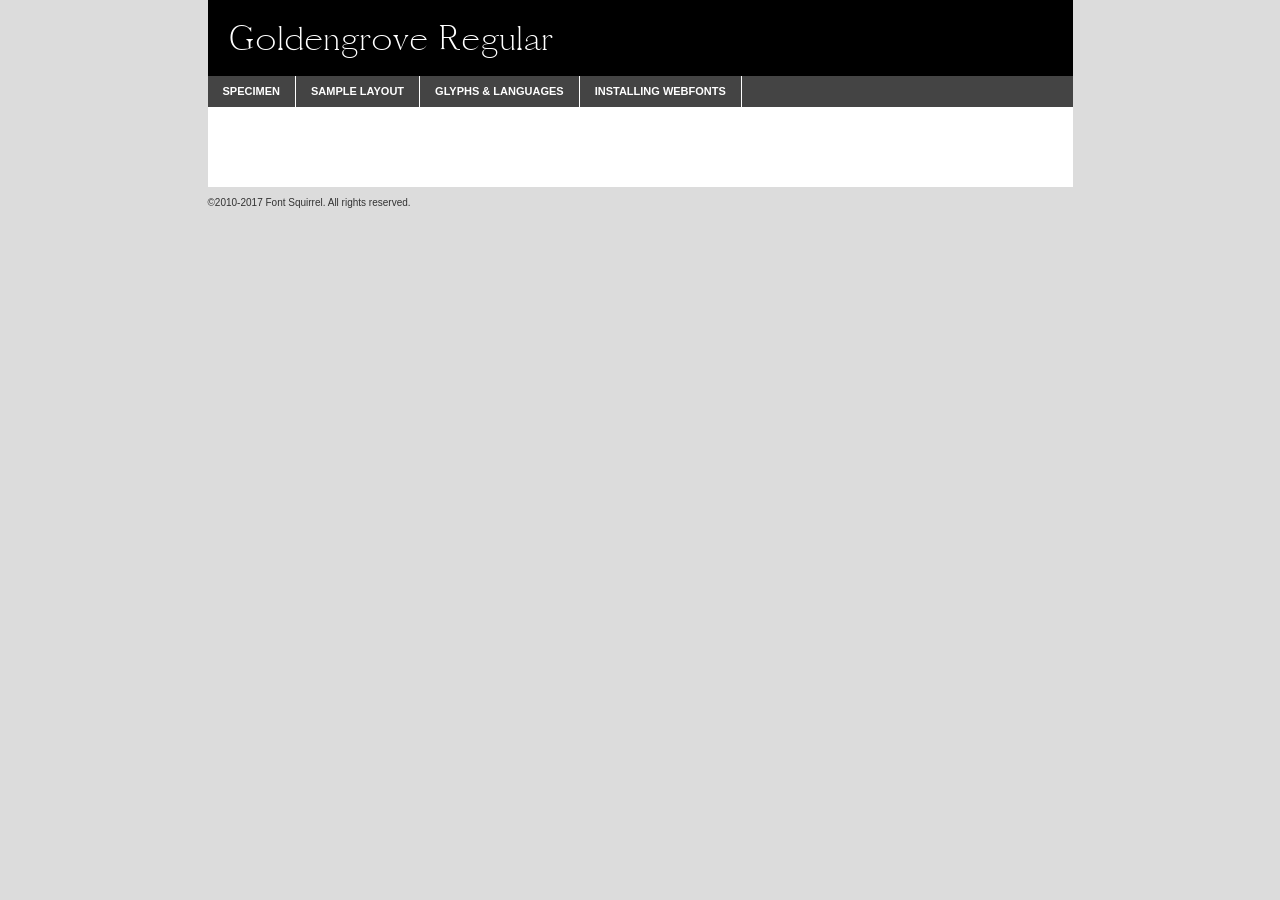
<file: fonts/goldengrove_regular-demo.html>
<!DOCTYPE html PUBLIC "-//W3C//DTD XHTML 1.0 Transitional//EN"
	"http://www.w3.org/TR/xhtml1/DTD/xhtml1-transitional.dtd">

<html xmlns="http://www.w3.org/1999/xhtml" xml:lang="en" lang="en">
<head>
	<meta http-equiv="Content-Type" content="text/html; charset=utf-8" />
	<script src="http://ajax.googleapis.com/ajax/libs/jquery/1.7.2/jquery.min.js" type="text/javascript" charset="utf-8"></script>
	<script type="text/javascript">
	(function($){$.fn.easyTabs=function(option){var param=jQuery.extend({fadeSpeed:"fast",defaultContent:1,activeClass:'active'},option);$(this).each(function(){var thisId="#"+this.id;if(param.defaultContent==''){param.defaultContent=1;}
	if(typeof param.defaultContent=="number")
	{var defaultTab=$(thisId+" .tabs li:eq("+(param.defaultContent-1)+") a").attr('href').substr(1);}else{var defaultTab=param.defaultContent;}
	$(thisId+" .tabs li a").each(function(){var tabToHide=$(this).attr('href').substr(1);$("#"+tabToHide).addClass('easytabs-tab-content');});hideAll();changeContent(defaultTab);function hideAll(){$(thisId+" .easytabs-tab-content").hide();}
	function changeContent(tabId){hideAll();$(thisId+" .tabs li").removeClass(param.activeClass);$(thisId+" .tabs li a[href=#"+tabId+"]").closest('li').addClass(param.activeClass);if(param.fadeSpeed!="none")
	{$(thisId+" #"+tabId).fadeIn(param.fadeSpeed);}else{$(thisId+" #"+tabId).show();}}
	$(thisId+" .tabs li").click(function(){var tabId=$(this).find('a').attr('href').substr(1);changeContent(tabId);return false;});});}})(jQuery);
	</script>
	<link rel="stylesheet" href="specimen_files/specimen_stylesheet.css" type="text/css" charset="utf-8" />
	<link rel="stylesheet" href="stylesheet.css" type="text/css" charset="utf-8" />

	<style type="text/css">
					body{
				font-family: 'goldengroveregular';
							}
		</style>

	<title>Goldengrove Regular Specimen</title>
	
	
	<script type="text/javascript" charset="utf-8">
		$(document).ready(function() {
			$('#container').easyTabs({defaultContent:1});
		});
	</script>
</head>

<body>
<div id="container">
	<div id="header">
		Goldengrove Regular	</div>
	<ul class="tabs">
		<li><a href="#specimen">Specimen</a></li>
		<li><a href="#layout">Sample Layout</a></li>
				<li><a href="#glyphs">Glyphs &amp; Languages</a></li>
		<li><a href="#installing">Installing Webfonts</a></li>
		
	</ul>
	
	<div id="main_content">

		
			<div id="specimen">
		
				<div class="section">
					<div class="grid12 firstcol">
						<div class="huge">AaBb</div>
					</div>
				</div>
		
				<div class="section">
					<div class="glyph_range">A&#x200B;B&#x200b;C&#x200b;D&#x200b;E&#x200b;F&#x200b;G&#x200b;H&#x200b;I&#x200b;J&#x200b;K&#x200b;L&#x200b;M&#x200b;N&#x200b;O&#x200b;P&#x200b;Q&#x200b;R&#x200b;S&#x200b;T&#x200b;U&#x200b;V&#x200b;W&#x200b;X&#x200b;Y&#x200b;Z&#x200b;a&#x200b;b&#x200b;c&#x200b;d&#x200b;e&#x200b;f&#x200b;g&#x200b;h&#x200b;i&#x200b;j&#x200b;k&#x200b;l&#x200b;m&#x200b;n&#x200b;o&#x200b;p&#x200b;q&#x200b;r&#x200b;s&#x200b;t&#x200b;u&#x200b;v&#x200b;w&#x200b;x&#x200b;y&#x200b;z&#x200b;1&#x200b;2&#x200b;3&#x200b;4&#x200b;5&#x200b;6&#x200b;7&#x200b;8&#x200b;9&#x200b;0&#x200b;&amp;&#x200b;.&#x200b;,&#x200b;?&#x200b;!&#x200b;&#64;&#x200b;(&#x200b;)&#x200b;#&#x200b;$&#x200b;%&#x200b;*&#x200b;+&#x200b;-&#x200b;=&#x200b;:&#x200b;;</div>
				</div>
				<div class="section">
					<div class="grid12 firstcol">
						<table class="sample_table">
							<tr><td>10</td><td class="size10">abcdefghijklmnopqrstuvwxyzABCDEFGHIJKLMNOPQRSTUVWXYZ0123456789abcdefghijklmnopqrstuvwxyzABCDEFGHIJKLMNOPQRSTUVWXYZ0123456789abcdefghijklmnopqrstuvwxyzABCDEFGHIJKLMNOPQRSTUVWXYZ</td></tr>
							<tr><td>11</td><td class="size11">abcdefghijklmnopqrstuvwxyzABCDEFGHIJKLMNOPQRSTUVWXYZ0123456789abcdefghijklmnopqrstuvwxyzABCDEFGHIJKLMNOPQRSTUVWXYZ0123456789abcdefghijklmnopqrstuvwxyzABCDEFGHIJKLMNOPQRSTUVWXYZ</td></tr>
							<tr><td>12</td><td class="size12">abcdefghijklmnopqrstuvwxyzABCDEFGHIJKLMNOPQRSTUVWXYZ0123456789abcdefghijklmnopqrstuvwxyzABCDEFGHIJKLMNOPQRSTUVWXYZ0123456789abcdefghijklmnopqrstuvwxyzABCDEFGHIJKLMNOPQRSTUVWXYZ</td></tr>
							<tr><td>13</td><td class="size13">abcdefghijklmnopqrstuvwxyzABCDEFGHIJKLMNOPQRSTUVWXYZ0123456789abcdefghijklmnopqrstuvwxyzABCDEFGHIJKLMNOPQRSTUVWXYZ0123456789abcdefghijklmnopqrstuvwxyzABCDEFGHIJKLMNOPQRSTUVWXYZ</td></tr>
							<tr><td>14</td><td class="size14">abcdefghijklmnopqrstuvwxyzABCDEFGHIJKLMNOPQRSTUVWXYZ0123456789abcdefghijklmnopqrstuvwxyzABCDEFGHIJKLMNOPQRSTUVWXYZ0123456789abcdefghijklmnopqrstuvwxyzABCDEFGHIJKLMNOPQRSTUVWXYZ</td></tr>
							<tr><td>16</td><td class="size16">abcdefghijklmnopqrstuvwxyzABCDEFGHIJKLMNOPQRSTUVWXYZ0123456789abcdefghijklmnopqrstuvwxyzABCDEFGHIJKLMNOPQRSTUVWXYZ</td></tr>
							<tr><td>18</td><td class="size18">abcdefghijklmnopqrstuvwxyzABCDEFGHIJKLMNOPQRSTUVWXYZ0123456789abcdefghijklmnopqrstuvwxyzABCDEFGHIJKLMNOPQRSTUVWXYZ</td></tr>
							<tr><td>20</td><td class="size20">abcdefghijklmnopqrstuvwxyzABCDEFGHIJKLMNOPQRSTUVWXYZ0123456789abcdefghijklmnopqrstuvwxyzABCDEFGHIJKLMNOPQRSTUVWXYZ</td></tr>
							<tr><td>24</td><td class="size24">abcdefghijklmnopqrstuvwxyzABCDEFGHIJKLMNOPQRSTUVWXYZ0123456789abcdefghijklmnopqrstuvwxyzABCDEFGHIJKLMNOPQRSTUVWXYZ</td></tr>
							<tr><td>30</td><td class="size30">abcdefghijklmnopqrstuvwxyzABCDEFGHIJKLMNOPQRSTUVWXYZ0123456789abcdefghijklmnopqrstuvwxyzABCDEFGHIJKLMNOPQRSTUVWXYZ</td></tr>
							<tr><td>36</td><td class="size36">abcdefghijklmnopqrstuvwxyzABCDEFGHIJKLMNOPQRSTUVWXYZ0123456789abcdefghijklmnopqrstuvwxyzABCDEFGHIJKLMNOPQRSTUVWXYZ</td></tr>
							<tr><td>48</td><td class="size48">abcdefghijklmnopqrstuvwxyzABCDEFGHIJKLMNOPQRSTUVWXYZ0123456789abcdefghijklmnopqrstuvwxyzABCDEFGHIJKLMNOPQRSTUVWXYZ</td></tr>
							<tr><td>60</td><td class="size60">abcdefghijklmnopqrstuvwxyzABCDEFGHIJKLMNOPQRSTUVWXYZ0123456789abcdefghijklmnopqrstuvwxyzABCDEFGHIJKLMNOPQRSTUVWXYZ</td></tr>
							<tr><td>72</td><td class="size72">abcdefghijklmnopqrstuvwxyzABCDEFGHIJKLMNOPQRSTUVWXYZ0123456789abcdefghijklmnopqrstuvwxyzABCDEFGHIJKLMNOPQRSTUVWXYZ</td></tr>
							<tr><td>90</td><td class="size90">abcdefghijklmnopqrstuvwxyzABCDEFGHIJKLMNOPQRSTUVWXYZ0123456789abcdefghijklmnopqrstuvwxyzABCDEFGHIJKLMNOPQRSTUVWXYZ</td></tr>
						</table>
				
					</div>
			
				</div>
		
		
		
								<div class="section" id="bodycomparison">


										<div id="xheight">
				<div class="fontbody">&#x25FC;&#x25FC;&#x25FC;&#x25FC;&#x25FC;&#x25FC;&#x25FC;&#x25FC;&#x25FC;&#x25FC;&#x25FC;&#x25FC;&#x25FC;&#x25FC;&#x25FC;&#x25FC;&#x25FC;&#x25FC;&#x25FC;&#x25FC;&#x25FC;&#x25FC;&#x25FC;&#x25FC;&#x25FC;&#x25FC;&#x25FC;&#x25FC;&#x25FC;&#x25FC;&#x25FC;&#x25FC;&#x25FC;&#x25FC;&#x25FC;&#x25FC;&#x25FC;&#x25FC;&#x25FC;&#x25FC;&#x25FC;&#x25FC;&#x25FC;&#x25FC;&#x25FC;&#x25FC;&#x25FC;&#x25FC;&#x25FC;&#x25FC;&#x25FC;&#x25FC;&#x25FC;&#x25FC;&#x25FC;&#x25FC;&#x25FC;&#x25FC;&#x25FC;&#x25FC;&#x25FC;&#x25FC;&#x25FC;&#x25FC;&#x25FC;&#x25FC;&#x25FC;&#x25FC;&#x25FC;&#x25FC;&#x25FC;&#x25FC;&#x25FC;&#x25FC;&#x25FC;&#x25FC;&#x25FC;&#x25FC;&#x25FC;&#x25FC;&#x25FC;&#x25FC;&#x25FC;&#x25FC;&#x25FC;&#x25FC;&#x25FC;&#x25FC;&#x25FC;&#x25FC;&#x25FC;&#x25FC;&#x25FC;&#x25FC;&#x25FC;&#x25FC;&#x25FC;&#x25FC;&#x25FC;body</div><div class="arialbody">body</div><div class="verdanabody">body</div><div class="georgiabody">body</div></div>
										<div class="fontbody" style="z-index:1">
											body<span>Goldengrove Regular</span>
										</div>
										<div class="arialbody" style="z-index:1">
											body<span>Arial</span>
										</div>
										<div class="verdanabody" style="z-index:1">
											body<span>Verdana</span>
										</div>
										<div class="georgiabody" style="z-index:1">
											body<span>Georgia</span>
										</div>



								</div>
		
		
				<div class="section psample psample_row1" id="">
					
					<div class="grid2 firstcol">
						<p class="size10"><span>10.</span>Aenean lacinia bibendum nulla sed consectetur. Fusce dapibus, tellus ac cursus commodo, tortor mauris condimentum nibh, ut fermentum massa justo sit amet risus. Nullam id dolor id nibh ultricies vehicula ut id elit. Cum sociis natoque penatibus et magnis dis parturient montes, nascetur ridiculus mus. Nulla vitae elit libero, a pharetra augue.</p>
			
					</div>
					<div class="grid3">
						<p class="size11"><span>11.</span>Aenean lacinia bibendum nulla sed consectetur. Fusce dapibus, tellus ac cursus commodo, tortor mauris condimentum nibh, ut fermentum massa justo sit amet risus. Nullam id dolor id nibh ultricies vehicula ut id elit. Cum sociis natoque penatibus et magnis dis parturient montes, nascetur ridiculus mus. Nulla vitae elit libero, a pharetra augue.</p>
			
					</div>
					<div class="grid3">
						<p class="size12"><span>12.</span>Aenean lacinia bibendum nulla sed consectetur. Fusce dapibus, tellus ac cursus commodo, tortor mauris condimentum nibh, ut fermentum massa justo sit amet risus. Nullam id dolor id nibh ultricies vehicula ut id elit. Cum sociis natoque penatibus et magnis dis parturient montes, nascetur ridiculus mus. Nulla vitae elit libero, a pharetra augue.</p>
			
					</div>
					<div class="grid4">
						<p class="size13"><span>13.</span>Aenean lacinia bibendum nulla sed consectetur. Fusce dapibus, tellus ac cursus commodo, tortor mauris condimentum nibh, ut fermentum massa justo sit amet risus. Nullam id dolor id nibh ultricies vehicula ut id elit. Cum sociis natoque penatibus et magnis dis parturient montes, nascetur ridiculus mus. Nulla vitae elit libero, a pharetra augue.</p>
			
					</div>
					<div class="white_blend"></div>
					
				</div>
				<div class="section psample psample_row2" id="">
					<div class="grid3 firstcol">
						<p class="size14"><span>14.</span>Aenean lacinia bibendum nulla sed consectetur. Fusce dapibus, tellus ac cursus commodo, tortor mauris condimentum nibh, ut fermentum massa justo sit amet risus. Nullam id dolor id nibh ultricies vehicula ut id elit. Cum sociis natoque penatibus et magnis dis parturient montes, nascetur ridiculus mus. Nulla vitae elit libero, a pharetra augue.</p>
			
					</div>
					<div class="grid4">
						<p class="size16"><span>16.</span>Aenean lacinia bibendum nulla sed consectetur. Fusce dapibus, tellus ac cursus commodo, tortor mauris condimentum nibh, ut fermentum massa justo sit amet risus. Nullam id dolor id nibh ultricies vehicula ut id elit. Cum sociis natoque penatibus et magnis dis parturient montes, nascetur ridiculus mus. Nulla vitae elit libero, a pharetra augue.</p>
			
					</div>
					<div class="grid5">
						<p class="size18"><span>18.</span>Aenean lacinia bibendum nulla sed consectetur. Fusce dapibus, tellus ac cursus commodo, tortor mauris condimentum nibh, ut fermentum massa justo sit amet risus. Nullam id dolor id nibh ultricies vehicula ut id elit. Cum sociis natoque penatibus et magnis dis parturient montes, nascetur ridiculus mus. Nulla vitae elit libero, a pharetra augue.</p>
			
					</div>

					<div class="white_blend"></div>

				</div>
				
				<div class="section psample psample_row3" id="">
					<div class="grid5 firstcol">
						<p class="size20"><span>20.</span>Aenean lacinia bibendum nulla sed consectetur. Fusce dapibus, tellus ac cursus commodo, tortor mauris condimentum nibh, ut fermentum massa justo sit amet risus. Nullam id dolor id nibh ultricies vehicula ut id elit. Cum sociis natoque penatibus et magnis dis parturient montes, nascetur ridiculus mus. Nulla vitae elit libero, a pharetra augue.</p>
					</div>
					<div class="grid7">
						<p class="size24"><span>24.</span>Aenean lacinia bibendum nulla sed consectetur. Fusce dapibus, tellus ac cursus commodo, tortor mauris condimentum nibh, ut fermentum massa justo sit amet risus. Nullam id dolor id nibh ultricies vehicula ut id elit. Cum sociis natoque penatibus et magnis dis parturient montes, nascetur ridiculus mus. Nulla vitae elit libero, a pharetra augue.</p>
					</div>
					
					<div class="white_blend"></div>
					
				</div>
				
				<div class="section psample psample_row4" id="">
					<div class="grid12 firstcol">
						<p class="size30"><span>30.</span>Aenean lacinia bibendum nulla sed consectetur. Fusce dapibus, tellus ac cursus commodo, tortor mauris condimentum nibh, ut fermentum massa justo sit amet risus. Nullam id dolor id nibh ultricies vehicula ut id elit. Cum sociis natoque penatibus et magnis dis parturient montes, nascetur ridiculus mus. Nulla vitae elit libero, a pharetra augue.</p>
					</div>
					<div class="white_blend"></div>
					
				</div>
				
				
				
				<div class="section psample psample_row1 fullreverse">
					<div class="grid2 firstcol">
						<p class="size10"><span>10.</span>Aenean lacinia bibendum nulla sed consectetur. Fusce dapibus, tellus ac cursus commodo, tortor mauris condimentum nibh, ut fermentum massa justo sit amet risus. Nullam id dolor id nibh ultricies vehicula ut id elit. Cum sociis natoque penatibus et magnis dis parturient montes, nascetur ridiculus mus. Nulla vitae elit libero, a pharetra augue.</p>
			
					</div>
					<div class="grid3">
						<p class="size11"><span>11.</span>Aenean lacinia bibendum nulla sed consectetur. Fusce dapibus, tellus ac cursus commodo, tortor mauris condimentum nibh, ut fermentum massa justo sit amet risus. Nullam id dolor id nibh ultricies vehicula ut id elit. Cum sociis natoque penatibus et magnis dis parturient montes, nascetur ridiculus mus. Nulla vitae elit libero, a pharetra augue.</p>
			
					</div>
					<div class="grid3">
						<p class="size12"><span>12.</span>Aenean lacinia bibendum nulla sed consectetur. Fusce dapibus, tellus ac cursus commodo, tortor mauris condimentum nibh, ut fermentum massa justo sit amet risus. Nullam id dolor id nibh ultricies vehicula ut id elit. Cum sociis natoque penatibus et magnis dis parturient montes, nascetur ridiculus mus. Nulla vitae elit libero, a pharetra augue.</p>
			
					</div>
					<div class="grid4">
						<p class="size13"><span>13.</span>Aenean lacinia bibendum nulla sed consectetur. Fusce dapibus, tellus ac cursus commodo, tortor mauris condimentum nibh, ut fermentum massa justo sit amet risus. Nullam id dolor id nibh ultricies vehicula ut id elit. Cum sociis natoque penatibus et magnis dis parturient montes, nascetur ridiculus mus. Nulla vitae elit libero, a pharetra augue.</p>
			
					</div>
					<div class="black_blend"></div>
					
				</div>
				
				<div class="section psample psample_row2 fullreverse">
					<div class="grid3 firstcol">
						<p class="size14"><span>14.</span>Aenean lacinia bibendum nulla sed consectetur. Fusce dapibus, tellus ac cursus commodo, tortor mauris condimentum nibh, ut fermentum massa justo sit amet risus. Nullam id dolor id nibh ultricies vehicula ut id elit. Cum sociis natoque penatibus et magnis dis parturient montes, nascetur ridiculus mus. Nulla vitae elit libero, a pharetra augue.</p>
			
					</div>
					<div class="grid4">
						<p class="size16"><span>16.</span>Aenean lacinia bibendum nulla sed consectetur. Fusce dapibus, tellus ac cursus commodo, tortor mauris condimentum nibh, ut fermentum massa justo sit amet risus. Nullam id dolor id nibh ultricies vehicula ut id elit. Cum sociis natoque penatibus et magnis dis parturient montes, nascetur ridiculus mus. Nulla vitae elit libero, a pharetra augue.</p>
			
					</div>
					<div class="grid5">
						<p class="size18"><span>18.</span>Aenean lacinia bibendum nulla sed consectetur. Fusce dapibus, tellus ac cursus commodo, tortor mauris condimentum nibh, ut fermentum massa justo sit amet risus. Nullam id dolor id nibh ultricies vehicula ut id elit. Cum sociis natoque penatibus et magnis dis parturient montes, nascetur ridiculus mus. Nulla vitae elit libero, a pharetra augue.</p>
			
					</div>
					<div class="black_blend"></div>

				</div>
				
				<div class="section psample fullreverse psample_row3" id="">
					<div class="grid5 firstcol">
						<p class="size20"><span>20.</span>Aenean lacinia bibendum nulla sed consectetur. Fusce dapibus, tellus ac cursus commodo, tortor mauris condimentum nibh, ut fermentum massa justo sit amet risus. Nullam id dolor id nibh ultricies vehicula ut id elit. Cum sociis natoque penatibus et magnis dis parturient montes, nascetur ridiculus mus. Nulla vitae elit libero, a pharetra augue.</p>
					</div>
					<div class="grid7">
						<p class="size24"><span>24.</span>Aenean lacinia bibendum nulla sed consectetur. Fusce dapibus, tellus ac cursus commodo, tortor mauris condimentum nibh, ut fermentum massa justo sit amet risus. Nullam id dolor id nibh ultricies vehicula ut id elit. Cum sociis natoque penatibus et magnis dis parturient montes, nascetur ridiculus mus. Nulla vitae elit libero, a pharetra augue.</p>
					</div>
					
					<div class="black_blend"></div>
					
				</div>
				
				<div class="section psample fullreverse psample_row4" id="" style="border-bottom: 20px #000 solid;">
					<div class="grid12 firstcol">
						<p class="size30"><span>30.</span>Aenean lacinia bibendum nulla sed consectetur. Fusce dapibus, tellus ac cursus commodo, tortor mauris condimentum nibh, ut fermentum massa justo sit amet risus. Nullam id dolor id nibh ultricies vehicula ut id elit. Cum sociis natoque penatibus et magnis dis parturient montes, nascetur ridiculus mus. Nulla vitae elit libero, a pharetra augue.</p>
					</div>
					<div class="black_blend"></div>
					
				</div>
				
				
				
				
			</div>
			
			<div id="layout">
				
				<div class="section">
					
					<div class="grid12 firstcol">
						<h1>Lorem Ipsum Dolor</h1>
						<h2>Etiam porta sem malesuada magna mollis euismod</h2>
						
						<p class="byline">By <a href="#link">Aenean Lacinia</a></p>
					</div>
				</div>
				<div class="section">
					<div class="grid8 firstcol">
						<p class="large">Donec sed odio dui. Morbi leo risus, porta ac consectetur ac, vestibulum at eros. Fusce dapibus, tellus ac cursus commodo, tortor mauris condimentum nibh, ut fermentum massa justo sit amet risus. </p>

						
						<h3>Pellentesque ornare sem</h3>

						<p>Maecenas sed diam eget risus varius blandit sit amet non magna. Maecenas faucibus mollis interdum. Donec ullamcorper nulla non metus auctor fringilla. Nullam id dolor id nibh ultricies vehicula ut id elit. Nullam id dolor id nibh ultricies vehicula ut id elit. </p>

						<p>Aenean eu leo quam. Pellentesque ornare sem lacinia quam venenatis vestibulum. Lorem ipsum dolor sit amet, consectetur adipiscing elit. Cum sociis natoque penatibus et magnis dis parturient montes, nascetur ridiculus mus. </p>

						<p>Nulla vitae elit libero, a pharetra augue. Praesent commodo cursus magna, vel scelerisque nisl consectetur et. Aenean lacinia bibendum nulla sed consectetur. </p>

						<p>Nullam quis risus eget urna mollis ornare vel eu leo. Nullam quis risus eget urna mollis ornare vel eu leo. Maecenas sed diam eget risus varius blandit sit amet non magna. Donec ullamcorper nulla non metus auctor fringilla. </p>

						<h3>Cras mattis consectetur</h3>

						<p>Aenean eu leo quam. Pellentesque ornare sem lacinia quam venenatis vestibulum. Aenean lacinia bibendum nulla sed consectetur. Integer posuere erat a ante venenatis dapibus posuere velit aliquet. Cras mattis consectetur purus sit amet fermentum. </p>

						<p>Nullam id dolor id nibh ultricies vehicula ut id elit. Nullam quis risus eget urna mollis ornare vel eu leo. Cras mattis consectetur purus sit amet fermentum.</p>
					</div>
					
					<div class="grid4 sidebar">
						
						<div class="box reverse">
							<p class="last">Nullam quis risus eget urna mollis ornare vel eu leo. Donec ullamcorper nulla non metus auctor fringilla. Cras mattis consectetur purus sit amet fermentum. Sed posuere consectetur est at lobortis. Lorem ipsum dolor sit amet, consectetur adipiscing elit. </p>
						</div>
						
						<p class="caption">Maecenas sed diam eget risus varius.</p>

						<p>Vestibulum id ligula porta felis euismod semper. Integer posuere erat a ante venenatis dapibus posuere velit aliquet. Vestibulum id ligula porta felis euismod semper. Sed posuere consectetur est at lobortis. Maecenas sed diam eget risus varius blandit sit amet non magna. Fusce dapibus, tellus ac cursus commodo, tortor mauris condimentum nibh, ut fermentum massa justo sit amet risus. </p>

					

						<p>Duis mollis, est non commodo luctus, nisi erat porttitor ligula, eget lacinia odio sem nec elit. Aenean lacinia bibendum nulla sed consectetur. Vivamus sagittis lacus vel augue laoreet rutrum faucibus dolor auctor. Aenean lacinia bibendum nulla sed consectetur. Nullam quis risus eget urna mollis ornare vel eu leo. </p>

						<p>Praesent commodo cursus magna, vel scelerisque nisl consectetur et. Donec ullamcorper nulla non metus auctor fringilla. Maecenas faucibus mollis interdum. Fusce dapibus, tellus ac cursus commodo, tortor mauris condimentum nibh, ut fermentum massa justo sit amet risus. </p>

					</div>
				</div>
				
			</div>


			



		<div id="glyphs">
			<div class="section">
				<div class="grid12 firstcol">
			
				<h1>Language Support</h1>
				<p>The subset of Goldengrove Regular in this kit supports the following languages:<br />
			
					Breton, Chamorro, English, Finnish, Frisian, Galician, Italian, Malagasy, Spanish, Alsatian, Aragonese, Arapaho, Arrernte, Asturian, Aymara, Bislama, Cebuano, Corsican, Fijian, French_creole, Gilbertese, Haitian_creole, Hiligaynon, Hmong, Hopi, Ibanag, Iloko_ilokano, Indonesian, Interglossa_glosa, Interlingua, Irish_gaelic, Lojban, Lombard, Luxembourgeois, Mohawk, Norfolk_pitcairnese, Oromo, Pangasinan, Papiamento, Piedmontese, Potawatomi, Rhaeto-romance, Romansh, Rotokas, Sami_lule, Scots_gaelic, Seychelles_creole, Shona, Somali, Southern_ndebele, Swahili, Swati_swazi, Tagalog_filipino_pilipino, Tetum, Tok_pisin, Uyghur_latinized, Volapuk, Warlpiri, Xhosa, Yapese, Zulu, Latinbasic, Demo				</p>
				<h1>Glyph Chart</h1>
				<p>The subset of Goldengrove Regular in this kit includes all the glyphs listed below. Unicode entities are included above each glyph to help you insert individual characters into your layout.</p>
				<div id="glyph_chart">
			
																														 <div><p>&amp;#32;</p>&#32;</div>
																				 <div><p>&amp;#33;</p>&#33;</div>
																				 <div><p>&amp;#34;</p>&#34;</div>
																				 <div><p>&amp;#35;</p>&#35;</div>
																				 <div><p>&amp;#36;</p>&#36;</div>
																				 <div><p>&amp;#37;</p>&#37;</div>
																				 <div><p>&amp;#38;</p>&#38;</div>
																				 <div><p>&amp;#39;</p>&#39;</div>
																				 <div><p>&amp;#40;</p>&#40;</div>
																				 <div><p>&amp;#41;</p>&#41;</div>
																				 <div><p>&amp;#42;</p>&#42;</div>
																				 <div><p>&amp;#43;</p>&#43;</div>
																				 <div><p>&amp;#44;</p>&#44;</div>
																				 <div><p>&amp;#45;</p>&#45;</div>
																				 <div><p>&amp;#46;</p>&#46;</div>
																				 <div><p>&amp;#47;</p>&#47;</div>
																				 <div><p>&amp;#48;</p>&#48;</div>
																				 <div><p>&amp;#49;</p>&#49;</div>
																				 <div><p>&amp;#50;</p>&#50;</div>
																				 <div><p>&amp;#51;</p>&#51;</div>
																				 <div><p>&amp;#52;</p>&#52;</div>
																				 <div><p>&amp;#53;</p>&#53;</div>
																				 <div><p>&amp;#54;</p>&#54;</div>
																				 <div><p>&amp;#55;</p>&#55;</div>
																				 <div><p>&amp;#56;</p>&#56;</div>
																				 <div><p>&amp;#57;</p>&#57;</div>
																				 <div><p>&amp;#58;</p>&#58;</div>
																				 <div><p>&amp;#59;</p>&#59;</div>
																				 <div><p>&amp;#61;</p>&#61;</div>
																				 <div><p>&amp;#63;</p>&#63;</div>
																				 <div><p>&amp;#64;</p>&#64;</div>
																				 <div><p>&amp;#65;</p>&#65;</div>
																				 <div><p>&amp;#66;</p>&#66;</div>
																				 <div><p>&amp;#67;</p>&#67;</div>
																				 <div><p>&amp;#68;</p>&#68;</div>
																				 <div><p>&amp;#69;</p>&#69;</div>
																				 <div><p>&amp;#70;</p>&#70;</div>
																				 <div><p>&amp;#71;</p>&#71;</div>
																				 <div><p>&amp;#72;</p>&#72;</div>
																				 <div><p>&amp;#73;</p>&#73;</div>
																				 <div><p>&amp;#74;</p>&#74;</div>
																				 <div><p>&amp;#75;</p>&#75;</div>
																				 <div><p>&amp;#76;</p>&#76;</div>
																				 <div><p>&amp;#77;</p>&#77;</div>
																				 <div><p>&amp;#78;</p>&#78;</div>
																				 <div><p>&amp;#79;</p>&#79;</div>
																				 <div><p>&amp;#80;</p>&#80;</div>
																				 <div><p>&amp;#81;</p>&#81;</div>
																				 <div><p>&amp;#82;</p>&#82;</div>
																				 <div><p>&amp;#83;</p>&#83;</div>
																				 <div><p>&amp;#84;</p>&#84;</div>
																				 <div><p>&amp;#85;</p>&#85;</div>
																				 <div><p>&amp;#86;</p>&#86;</div>
																				 <div><p>&amp;#87;</p>&#87;</div>
																				 <div><p>&amp;#88;</p>&#88;</div>
																				 <div><p>&amp;#89;</p>&#89;</div>
																				 <div><p>&amp;#90;</p>&#90;</div>
																				 <div><p>&amp;#91;</p>&#91;</div>
																				 <div><p>&amp;#92;</p>&#92;</div>
																				 <div><p>&amp;#93;</p>&#93;</div>
																				 <div><p>&amp;#94;</p>&#94;</div>
																				 <div><p>&amp;#95;</p>&#95;</div>
																				 <div><p>&amp;#96;</p>&#96;</div>
																				 <div><p>&amp;#97;</p>&#97;</div>
																				 <div><p>&amp;#98;</p>&#98;</div>
																				 <div><p>&amp;#99;</p>&#99;</div>
																				 <div><p>&amp;#100;</p>&#100;</div>
																				 <div><p>&amp;#101;</p>&#101;</div>
																				 <div><p>&amp;#102;</p>&#102;</div>
																				 <div><p>&amp;#103;</p>&#103;</div>
																				 <div><p>&amp;#104;</p>&#104;</div>
																				 <div><p>&amp;#105;</p>&#105;</div>
																				 <div><p>&amp;#106;</p>&#106;</div>
																				 <div><p>&amp;#107;</p>&#107;</div>
																				 <div><p>&amp;#108;</p>&#108;</div>
																				 <div><p>&amp;#109;</p>&#109;</div>
																				 <div><p>&amp;#110;</p>&#110;</div>
																				 <div><p>&amp;#111;</p>&#111;</div>
																				 <div><p>&amp;#112;</p>&#112;</div>
																				 <div><p>&amp;#113;</p>&#113;</div>
																				 <div><p>&amp;#114;</p>&#114;</div>
																				 <div><p>&amp;#115;</p>&#115;</div>
																				 <div><p>&amp;#116;</p>&#116;</div>
																				 <div><p>&amp;#117;</p>&#117;</div>
																				 <div><p>&amp;#118;</p>&#118;</div>
																				 <div><p>&amp;#119;</p>&#119;</div>
																				 <div><p>&amp;#120;</p>&#120;</div>
																				 <div><p>&amp;#121;</p>&#121;</div>
																				 <div><p>&amp;#122;</p>&#122;</div>
																				 <div><p>&amp;#123;</p>&#123;</div>
																				 <div><p>&amp;#124;</p>&#124;</div>
																				 <div><p>&amp;#125;</p>&#125;</div>
																				 <div><p>&amp;#126;</p>&#126;</div>
																				 <div><p>&amp;#160;</p>&#160;</div>
																				 <div><p>&amp;#161;</p>&#161;</div>
																				 <div><p>&amp;#162;</p>&#162;</div>
																				 <div><p>&amp;#173;</p>&#173;</div>
																				 <div><p>&amp;#180;</p>&#180;</div>
																				 <div><p>&amp;#191;</p>&#191;</div>
																				 <div><p>&amp;#192;</p>&#192;</div>
																				 <div><p>&amp;#193;</p>&#193;</div>
																				 <div><p>&amp;#194;</p>&#194;</div>
																				 <div><p>&amp;#195;</p>&#195;</div>
																				 <div><p>&amp;#196;</p>&#196;</div>
																				 <div><p>&amp;#197;</p>&#197;</div>
																				 <div><p>&amp;#200;</p>&#200;</div>
																				 <div><p>&amp;#201;</p>&#201;</div>
																				 <div><p>&amp;#202;</p>&#202;</div>
																				 <div><p>&amp;#203;</p>&#203;</div>
																				 <div><p>&amp;#204;</p>&#204;</div>
																				 <div><p>&amp;#205;</p>&#205;</div>
																				 <div><p>&amp;#206;</p>&#206;</div>
																				 <div><p>&amp;#207;</p>&#207;</div>
																				 <div><p>&amp;#209;</p>&#209;</div>
																				 <div><p>&amp;#210;</p>&#210;</div>
																				 <div><p>&amp;#211;</p>&#211;</div>
																				 <div><p>&amp;#212;</p>&#212;</div>
																				 <div><p>&amp;#213;</p>&#213;</div>
																				 <div><p>&amp;#214;</p>&#214;</div>
																				 <div><p>&amp;#216;</p>&#216;</div>
																				 <div><p>&amp;#217;</p>&#217;</div>
																				 <div><p>&amp;#218;</p>&#218;</div>
																				 <div><p>&amp;#219;</p>&#219;</div>
																				 <div><p>&amp;#220;</p>&#220;</div>
																				 <div><p>&amp;#221;</p>&#221;</div>
																				 <div><p>&amp;#224;</p>&#224;</div>
																				 <div><p>&amp;#225;</p>&#225;</div>
																				 <div><p>&amp;#226;</p>&#226;</div>
																				 <div><p>&amp;#227;</p>&#227;</div>
																				 <div><p>&amp;#228;</p>&#228;</div>
																				 <div><p>&amp;#229;</p>&#229;</div>
																				 <div><p>&amp;#232;</p>&#232;</div>
																				 <div><p>&amp;#233;</p>&#233;</div>
																				 <div><p>&amp;#234;</p>&#234;</div>
																				 <div><p>&amp;#235;</p>&#235;</div>
																				 <div><p>&amp;#236;</p>&#236;</div>
																				 <div><p>&amp;#237;</p>&#237;</div>
																				 <div><p>&amp;#238;</p>&#238;</div>
																				 <div><p>&amp;#239;</p>&#239;</div>
																				 <div><p>&amp;#241;</p>&#241;</div>
																				 <div><p>&amp;#242;</p>&#242;</div>
																				 <div><p>&amp;#243;</p>&#243;</div>
																				 <div><p>&amp;#244;</p>&#244;</div>
																				 <div><p>&amp;#245;</p>&#245;</div>
																				 <div><p>&amp;#246;</p>&#246;</div>
																				 <div><p>&amp;#248;</p>&#248;</div>
																				 <div><p>&amp;#249;</p>&#249;</div>
																				 <div><p>&amp;#250;</p>&#250;</div>
																				 <div><p>&amp;#251;</p>&#251;</div>
																				 <div><p>&amp;#252;</p>&#252;</div>
																				 <div><p>&amp;#255;</p>&#255;</div>
																				 <div><p>&amp;#376;</p>&#376;</div>
																				 <div><p>&amp;#710;</p>&#710;</div>
																				 <div><p>&amp;#8192;</p>&#8192;</div>
																				 <div><p>&amp;#8193;</p>&#8193;</div>
																				 <div><p>&amp;#8194;</p>&#8194;</div>
																				 <div><p>&amp;#8195;</p>&#8195;</div>
																				 <div><p>&amp;#8196;</p>&#8196;</div>
																				 <div><p>&amp;#8197;</p>&#8197;</div>
																				 <div><p>&amp;#8198;</p>&#8198;</div>
																				 <div><p>&amp;#8199;</p>&#8199;</div>
																				 <div><p>&amp;#8200;</p>&#8200;</div>
																				 <div><p>&amp;#8201;</p>&#8201;</div>
																				 <div><p>&amp;#8202;</p>&#8202;</div>
																				 <div><p>&amp;#8208;</p>&#8208;</div>
																				 <div><p>&amp;#8209;</p>&#8209;</div>
																				 <div><p>&amp;#8210;</p>&#8210;</div>
																				 <div><p>&amp;#8211;</p>&#8211;</div>
																				 <div><p>&amp;#8212;</p>&#8212;</div>
																				 <div><p>&amp;#8216;</p>&#8216;</div>
																				 <div><p>&amp;#8217;</p>&#8217;</div>
																				 <div><p>&amp;#8220;</p>&#8220;</div>
																				 <div><p>&amp;#8221;</p>&#8221;</div>
																				 <div><p>&amp;#8239;</p>&#8239;</div>
																				 <div><p>&amp;#8287;</p>&#8287;</div>
																				 <div><p>&amp;#8364;</p>&#8364;</div>
																				 <div><p>&amp;#9724;</p>&#9724;</div>
																																						</div>	
				</div>
		
		
			</div>
		</div>
		
		
		<div id="specs">
			
		</div>
	
		<div id="installing">
			<div class="section">
				<div class="grid7 firstcol">
					<h1>Installing Webfonts</h1>
					
					<p>Webfonts are supported by all major browser platforms but not all in the same way. There are currently four different font formats that must be included in order to target all browsers. This includes TTF, WOFF, EOT and SVG.</p>
					
					<h2>1. Upload your webfonts</h2>
					<p>You must upload your webfont kit to your website. They should be in or near the same directory as your CSS files.</p>
					
					<h2>2. Include the webfont stylesheet</h2>
					<p>A special CSS @font-face declaration helps the various browsers select the appropriate font it needs without causing you a bunch of headaches. Learn more about this syntax by reading the <a href="https://www.fontspring.com/blog/further-hardening-of-the-bulletproof-syntax">Fontspring blog post</a> about it. The code for it is as follows:</p>


<code>
@font-face{ 
	font-family: 'MyWebFont';
	src: url('WebFont.eot');
	src: url('WebFont.eot?#iefix') format('embedded-opentype'),
	     url('WebFont.woff') format('woff'),
	     url('WebFont.ttf') format('truetype'),
	     url('WebFont.svg#webfont') format('svg');
}
</code>

	<p>We've already gone ahead and generated the code for you. All you have to do is link to the stylesheet in your HTML, like this:</p>
	<code>&lt;link rel=&quot;stylesheet&quot; href=&quot;stylesheet.css&quot; type=&quot;text/css&quot; charset=&quot;utf-8&quot; /&gt;</code>

					<h2>3. Modify your own stylesheet</h2>
					<p>To take advantage of your new fonts, you must tell your stylesheet to use them. Look at the original @font-face declaration above and find the property called "font-family." The name linked there will be what you use to reference the font. Prepend that webfont name to the font stack in the "font-family" property, inside the selector you want to change. For example:</p>
<code>p { font-family: 'WebFont', Arial, sans-serif; }</code>

<h2>4. Test</h2>
<p>Getting webfonts to work cross-browser <em>can</em> be tricky. Use the information in the sidebar to help you if you find that fonts aren't loading in a particular browser.</p>
				</div>
				
				<div class="grid5 sidebar">
					<div class="box">
						<h2>Troubleshooting<br />Font-Face Problems</h2>
						<p>Having trouble getting your webfonts to load in your new website? Here are some tips to sort out what might be the problem.</p>

						<h3>Fonts not showing in any browser</h3>

						<p>This sounds like you need to work on the plumbing. You either did not upload the fonts to the correct directory, or you did not link the fonts properly in the CSS. If you've confirmed that all this is correct and you still have a problem, take a look at your .htaccess file and see if requests are getting intercepted.</p>

						<h3>Fonts not loading in iPhone or iPad</h3>

						<p>The most common problem here is that you are serving the fonts from an IIS server. IIS refuses to serve files that have unknown MIME types. If that is the case, you must set the MIME type for SVG to "image/svg+xml" in the server settings. Follow these instructions from Microsoft if you need help.</p>

						<h3>Fonts not loading in Firefox</h3>

						<p>The primary reason for this failure? You are still using a version Firefox older than 3.5. So upgrade already! If that isn't it, then you are very likely serving fonts from a different domain. Firefox requires that all font assets be served from the same domain. Lastly it is possible that you need to add WOFF to your list of MIME types (if you are serving via IIS.)</p>

						<h3>Fonts not loading in IE</h3>

						<p>Are you looking at Internet Explorer on an actual Windows machine or are you cheating by using a service like Adobe BrowserLab? Many of these screenshot services do not render @font-face for IE. Best to test it on a real machine.</p>

						<h3>Fonts not loading in IE9</h3>

						<p>IE9, like Firefox, requires that fonts be served from the same domain as the website. Make sure that is the case.</p>
					</div>
				</div>
			</div>
			
		</div>
	
	</div>
	<div id="footer">
		<p>&copy;2010-2017 Font Squirrel. All rights reserved.</p>
	</div>
</div>
</body>
</html>
</file>
<file: fonts/specimen_files/specimen_stylesheet.css>
@import url('grid_12-825-55-15.css');

/*  
	CSS Reset by Eric Meyer - Released under Public Domain
    http://meyerweb.com/eric/tools/css/reset/
*/
html, body, div, span, applet, object, iframe,
h1, h2, h3, h4, h5, h6, p, blockquote, pre,
a, abbr, acronym, address, big, cite, code,
del, dfn, em, font, img, ins, kbd, q, s, samp,
small, strike, strong, sub, sup, tt, var,
b, u, i, center, dl, dt, dd, ol, ul, li,
fieldset, form, label, legend, table, 
caption, tbody, tfoot, thead, tr, th, td 
                  {margin: 0;padding: 0;border: 0;outline: 0;
                  font-size: 100%;vertical-align: baseline;
                  background: transparent;}
body              {line-height: 1;}
ol, ul            {list-style: none;}
blockquote, q     {quotes: none;}
blockquote:before, blockquote:after,
q:before, q:after {content: '';	content: none;}
:focus            {outline: 0;}
ins               {text-decoration: none;}
del               {text-decoration: line-through;}
table             {border-collapse: collapse;border-spacing: 0;}




body {
	color: #000;
	background-color: #dcdcdc;
}

a {
	text-decoration: none;
	color: #1883ba;
}

h1{
	font-size: 32px;
	font-weight: normal;
	font-style: normal;
	margin-bottom: 18px;
}

h2{
	font-size: 18px;
}

#container {
	width: 865px;
	margin: 0px auto;
}


#header {
	padding: 20px;
	font-size: 36px;
	background-color: #000;
	color: #fff;
}

#header span {
	color: #666;
}
#main_content {
	background-color: #fff;
	padding: 60px 20px 20px;
}


#footer p {
	margin: 0;
	padding-top: 10px;
	padding-bottom: 50px;
	color: #333;
	font: 10px Arial, sans-serif;
}

.tabs {
	width: 100%;
	height: 31px;
	background-color: #444;
}
.tabs li {
	float:  left;
	margin: 0;
	overflow: hidden;
	background-color: #444;
}
.tabs li a {
	display: block;
	color: #fff;
	text-decoration: none;
	font: bold 11px/11px 'Arial';
	text-transform: uppercase;
	padding: 10px 15px;
	border-right: 1px solid #fff;
}

.tabs li a:hover {
		background-color: #00b3ff;

}

.tabs li.active a {
	color:  #000;
	background-color: #fff;
}



div.huge {
	
	font-size: 300px;
	line-height: 1em;
	padding: 0;
	letter-spacing: -.02em;
	overflow: hidden;
}
div.glyph_range {
	font-size: 72px;
	line-height: 1.1em;
}

.size10{ font-size: 10px; }
.size11{ font-size: 11px; }
.size12{ font-size: 12px; }
.size13{ font-size: 13px; }
.size14{ font-size: 14px; }
.size16{ font-size: 16px; }
.size18{ font-size: 18px; }
.size20{ font-size: 20px; }
.size24{ font-size: 24px; }
.size30{ font-size: 30px; }
.size36{ font-size: 36px; }
.size48{ font-size: 48px; }
.size60{ font-size: 60px; }
.size72{ font-size: 72px; }
.size90{ font-size: 90px; }


.psample_row1 {	height: 120px;}
.psample_row1 {	height: 120px;}
.psample_row2 {	height: 160px;}
.psample_row3 {	height: 160px;}
.psample_row4 {	height: 160px;}

.psample {
	overflow: hidden;
	position: relative;
}
.psample p {
	line-height: 1.3em;
	display: block;
	overflow: hidden;
	margin: 0;
}

.psample span {
	margin-right: .5em;
}

.white_blend {
	width: 100%;
	height: 61px;
	background-image: url([data-uri]);
	position: absolute;
	bottom: 0;
}
.black_blend {
	width: 100%;
	height: 61px;
	background-image: url([data-uri]);
	position: absolute;
	bottom: 0;
}
.fullreverse {
	background:  #000 !important;
	color:  #fff !important;
	margin-left: -20px;
	padding-left: 20px;
	margin-right: -20px;
	padding-right: 20px;
	padding: 20px;
	margin-bottom:0;
}


.sample_table td {
	padding-top: 3px;
	padding-bottom:5px;
	padding-left: 5px;
	vertical-align: middle;
	line-height: 1.2em;
}

.sample_table td:first-child {
	background-color: #eee;
	text-align: right;
	padding-right: 5px;
	padding-left: 0;
	padding: 5px;
	font: 11px/12px "Courier New", Courier, mono;
}

code {
	white-space: pre;
	background-color: #eee;
	display: block;
	padding: 10px;
	margin-bottom: 18px;
	overflow: auto;
}


.bottom,.last 	{margin-bottom:0 !important; padding-bottom:0 !important;}

.box  { 
  padding: 18px; 
  margin-bottom: 18px; 
  background: #eee; 
}

.reverse,.reversed { background:  #000 !important;color:  #fff !important; border: none !important;}

#bodycomparison {
	position: relative;
	overflow: hidden;
	font-size: 72px;
	height: 90px;
	white-space: nowrap;
}

#bodycomparison div{
	font-size: 72px;
	line-height: 90px;
	display: inline;
	margin: 0 15px 0 0;
	padding: 0;
}

#bodycomparison div span{
	font: 10px Arial;
	position: absolute;
	left: 0;
}
#xheight {
	float: none;
	position: absolute;
	color: #d9f3ff;
	font-size: 72px;
	line-height: 90px;
}

.fontbody {
 position: relative;
}
.arialbody{
	font-family: Arial;
	position: relative;
}
.verdanabody{
	font-family: Verdana;
	position: relative;
}
.georgiabody{
	font-family: Georgia;
	position: relative;
}

/* @group Layout page
 */

#layout h1 {
	font-size: 36px;
	line-height: 42px;
	font-weight: normal;
	font-style: normal;
}

#layout h2 {
	font-size: 24px;
	line-height: 23px;
	font-weight: normal;
	font-style: normal;
}

#layout h3 {
	font-size: 22px;
	line-height: 1.4em;
	margin-top: 1em;
	font-weight: normal;
	font-style: normal;
}


#layout p.byline {
	font-size: 12px;
	margin-top: 18px;
	line-height: 12px;
	margin-bottom: 0;
}
#layout p {
	font-size: 14px;
	line-height: 21px;
	margin-bottom: .5em;
}

#layout p.large{
	font-size: 18px;
	line-height: 26px;
}

#layout .sidebar p{
	font-size: 12px;
	line-height: 1.4em;
}

#layout p.caption {
	font-size: 10px;
	margin-top: -16px;
	margin-bottom: 18px;
}

/* @end */

/* @group Glyphs */

#glyph_chart div{
	background-color: #d9f3ff;
	color: black;
	float: left;
	font-size: 36px;
	height: 1.2em;
	line-height: 1.2em;
	margin-bottom: 1px;
	margin-right: 1px;
	text-align: center;
	width: 1.2em;
	position: relative;
	padding: .6em .2em .2em;
}

#glyph_chart div p {
	position: absolute;
	left: 0;
	top: 0;
	display: block;
	text-align: center;
	font: bold 9px Arial, sans-serif;
	background-color: #3a768f;
	width: 100%;
	color: #fff;
	padding: 2px 0;
}


#glyphs h1 {
	font-family: Arial, sans-serif;
}
/* @end */

/* @group Installing */

#installing {
	font: 13px Arial, sans-serif;
}

#installing p,
#glyphs p{
	line-height: 1.2em;
	margin-bottom: 18px;
	font: 13px Arial, sans-serif;
}



#installing h3{
	font-size: 15px;
	margin-top: 18px;
}

/* @end */

#rendering h1 {
	font-family: Arial, sans-serif;
}
.render_table td {
	font: 11px "Courier New", Courier, mono;
	vertical-align: middle;
}
</file>
<file: fonts/stylesheet.css>
/*! Generated by Font Squirrel (https://www.fontsquirrel.com) on April 14, 2020 */



@font-face {
    font-family: 'castamereregular';
    src: url('castamere_regular-webfont.woff2') format('woff2'),
         url('castamere_regular-webfont.woff') format('woff');
    font-weight: normal;
    font-style: normal;

}




@font-face {
    font-family: 'dragonstoneregular';
    src: url('dragonstone_regular-webfont.woff2') format('woff2'),
         url('dragonstone_regular-webfont.woff') format('woff');
    font-weight: normal;
    font-style: normal;

}




@font-face {
    font-family: 'goldengroveregular';
    src: url('goldengrove_regular-webfont.woff2') format('woff2'),
         url('goldengrove_regular-webfont.woff') format('woff');
    font-weight: normal;
    font-style: normal;

}
</file>
